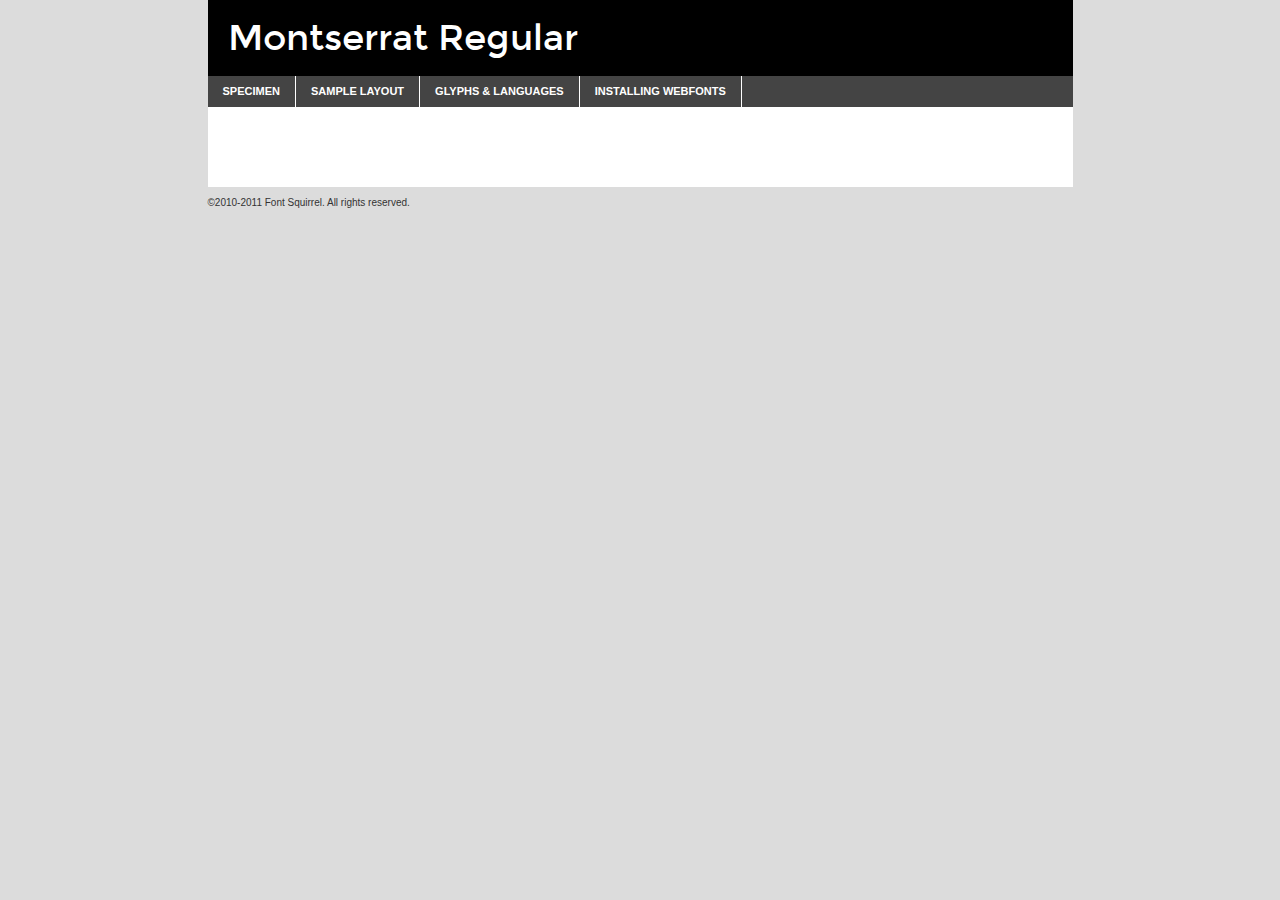
<file: spring-xd-ui/app/fonts/montserrat-demo.html>
<!DOCTYPE html PUBLIC "-//W3C//DTD XHTML 1.0 Transitional//EN"
	"http://www.w3.org/TR/xhtml1/DTD/xhtml1-transitional.dtd">

<html xmlns="http://www.w3.org/1999/xhtml" xml:lang="en" lang="en">
<head>
	<meta http-equiv="Content-Type" content="text/html; charset=utf-8" />
	<script src="http://ajax.googleapis.com/ajax/libs/jquery/1.7.2/jquery.min.js" type="text/javascript" charset="utf-8"></script>
	<script src="specimen_files/easytabs.js" type="text/javascript" charset="utf-8"></script>
	<link rel="stylesheet" href="specimen_files/specimen_stylesheet.css" type="text/css" charset="utf-8" />
	<link rel="stylesheet" href="stylesheet.css" type="text/css" charset="utf-8" />

	<style type="text/css">
					body{
				font-family: 'montserratregular';
							}
		</style>

	<title>Montserrat Regular Specimen</title>
	
	
	<script type="text/javascript" charset="utf-8">
		$(document).ready(function() {
			$('#container').easyTabs({defaultContent:1});
		});
	</script>
</head>

<body>
<div id="container">
	<div id="header">
		Montserrat Regular	</div>
	<ul class="tabs">
		<li><a href="#specimen">Specimen</a></li>
		<li><a href="#layout">Sample Layout</a></li>
				<li><a href="#glyphs">Glyphs &amp; Languages</a></li>
		<li><a href="#installing">Installing Webfonts</a></li>
		
	</ul>
	
	<div id="main_content">

		
			<div id="specimen">
		
				<div class="section">
					<div class="grid12 firstcol">
						<div class="huge">AaBb</div>
					</div>
				</div>
		
				<div class="section">
					<div class="glyph_range">A&#x200B;B&#x200b;C&#x200b;D&#x200b;E&#x200b;F&#x200b;G&#x200b;H&#x200b;I&#x200b;J&#x200b;K&#x200b;L&#x200b;M&#x200b;N&#x200b;O&#x200b;P&#x200b;Q&#x200b;R&#x200b;S&#x200b;T&#x200b;U&#x200b;V&#x200b;W&#x200b;X&#x200b;Y&#x200b;Z&#x200b;a&#x200b;b&#x200b;c&#x200b;d&#x200b;e&#x200b;f&#x200b;g&#x200b;h&#x200b;i&#x200b;j&#x200b;k&#x200b;l&#x200b;m&#x200b;n&#x200b;o&#x200b;p&#x200b;q&#x200b;r&#x200b;s&#x200b;t&#x200b;u&#x200b;v&#x200b;w&#x200b;x&#x200b;y&#x200b;z&#x200b;1&#x200b;2&#x200b;3&#x200b;4&#x200b;5&#x200b;6&#x200b;7&#x200b;8&#x200b;9&#x200b;0&#x200b;&amp;&#x200b;.&#x200b;,&#x200b;?&#x200b;!&#x200b;&#64;&#x200b;(&#x200b;)&#x200b;#&#x200b;$&#x200b;%&#x200b;*&#x200b;+&#x200b;-&#x200b;=&#x200b;:&#x200b;;</div>
				</div>
				<div class="section">
					<div class="grid12 firstcol">
						<table class="sample_table">
							<tr><td>10</td><td class="size10">abcdefghijklmnopqrstuvwxyzABCDEFGHIJKLMNOPQRSTUVWXYZ0123456789abcdefghijklmnopqrstuvwxyzABCDEFGHIJKLMNOPQRSTUVWXYZ0123456789abcdefghijklmnopqrstuvwxyzABCDEFGHIJKLMNOPQRSTUVWXYZ</td></tr>
							<tr><td>11</td><td class="size11">abcdefghijklmnopqrstuvwxyzABCDEFGHIJKLMNOPQRSTUVWXYZ0123456789abcdefghijklmnopqrstuvwxyzABCDEFGHIJKLMNOPQRSTUVWXYZ0123456789abcdefghijklmnopqrstuvwxyzABCDEFGHIJKLMNOPQRSTUVWXYZ</td></tr>
							<tr><td>12</td><td class="size12">abcdefghijklmnopqrstuvwxyzABCDEFGHIJKLMNOPQRSTUVWXYZ0123456789abcdefghijklmnopqrstuvwxyzABCDEFGHIJKLMNOPQRSTUVWXYZ0123456789abcdefghijklmnopqrstuvwxyzABCDEFGHIJKLMNOPQRSTUVWXYZ</td></tr>
							<tr><td>13</td><td class="size13">abcdefghijklmnopqrstuvwxyzABCDEFGHIJKLMNOPQRSTUVWXYZ0123456789abcdefghijklmnopqrstuvwxyzABCDEFGHIJKLMNOPQRSTUVWXYZ0123456789abcdefghijklmnopqrstuvwxyzABCDEFGHIJKLMNOPQRSTUVWXYZ</td></tr>
							<tr><td>14</td><td class="size14">abcdefghijklmnopqrstuvwxyzABCDEFGHIJKLMNOPQRSTUVWXYZ0123456789abcdefghijklmnopqrstuvwxyzABCDEFGHIJKLMNOPQRSTUVWXYZ0123456789abcdefghijklmnopqrstuvwxyzABCDEFGHIJKLMNOPQRSTUVWXYZ</td></tr>
							<tr><td>16</td><td class="size16">abcdefghijklmnopqrstuvwxyzABCDEFGHIJKLMNOPQRSTUVWXYZ0123456789abcdefghijklmnopqrstuvwxyzABCDEFGHIJKLMNOPQRSTUVWXYZ</td></tr>
							<tr><td>18</td><td class="size18">abcdefghijklmnopqrstuvwxyzABCDEFGHIJKLMNOPQRSTUVWXYZ0123456789abcdefghijklmnopqrstuvwxyzABCDEFGHIJKLMNOPQRSTUVWXYZ</td></tr>
							<tr><td>20</td><td class="size20">abcdefghijklmnopqrstuvwxyzABCDEFGHIJKLMNOPQRSTUVWXYZ0123456789abcdefghijklmnopqrstuvwxyzABCDEFGHIJKLMNOPQRSTUVWXYZ</td></tr>
							<tr><td>24</td><td class="size24">abcdefghijklmnopqrstuvwxyzABCDEFGHIJKLMNOPQRSTUVWXYZ0123456789abcdefghijklmnopqrstuvwxyzABCDEFGHIJKLMNOPQRSTUVWXYZ</td></tr>
							<tr><td>30</td><td class="size30">abcdefghijklmnopqrstuvwxyzABCDEFGHIJKLMNOPQRSTUVWXYZ0123456789abcdefghijklmnopqrstuvwxyzABCDEFGHIJKLMNOPQRSTUVWXYZ</td></tr>
							<tr><td>36</td><td class="size36">abcdefghijklmnopqrstuvwxyzABCDEFGHIJKLMNOPQRSTUVWXYZ0123456789abcdefghijklmnopqrstuvwxyzABCDEFGHIJKLMNOPQRSTUVWXYZ</td></tr>
							<tr><td>48</td><td class="size48">abcdefghijklmnopqrstuvwxyzABCDEFGHIJKLMNOPQRSTUVWXYZ0123456789abcdefghijklmnopqrstuvwxyzABCDEFGHIJKLMNOPQRSTUVWXYZ</td></tr>
							<tr><td>60</td><td class="size60">abcdefghijklmnopqrstuvwxyzABCDEFGHIJKLMNOPQRSTUVWXYZ0123456789abcdefghijklmnopqrstuvwxyzABCDEFGHIJKLMNOPQRSTUVWXYZ</td></tr>
							<tr><td>72</td><td class="size72">abcdefghijklmnopqrstuvwxyzABCDEFGHIJKLMNOPQRSTUVWXYZ0123456789abcdefghijklmnopqrstuvwxyzABCDEFGHIJKLMNOPQRSTUVWXYZ</td></tr>
							<tr><td>90</td><td class="size90">abcdefghijklmnopqrstuvwxyzABCDEFGHIJKLMNOPQRSTUVWXYZ0123456789abcdefghijklmnopqrstuvwxyzABCDEFGHIJKLMNOPQRSTUVWXYZ</td></tr>
						</table>
				
					</div>
			
				</div>
		
		
		
								<div class="section" id="bodycomparison">


										<div id="xheight">
				<div class="fontbody">&#x25FC;&#x25FC;&#x25FC;&#x25FC;&#x25FC;&#x25FC;&#x25FC;&#x25FC;&#x25FC;&#x25FC;&#x25FC;&#x25FC;&#x25FC;&#x25FC;&#x25FC;&#x25FC;&#x25FC;&#x25FC;&#x25FC;&#x25FC;&#x25FC;&#x25FC;&#x25FC;&#x25FC;&#x25FC;&#x25FC;&#x25FC;&#x25FC;&#x25FC;&#x25FC;&#x25FC;&#x25FC;&#x25FC;&#x25FC;&#x25FC;&#x25FC;&#x25FC;&#x25FC;&#x25FC;&#x25FC;&#x25FC;&#x25FC;&#x25FC;&#x25FC;&#x25FC;&#x25FC;&#x25FC;&#x25FC;&#x25FC;&#x25FC;&#x25FC;&#x25FC;&#x25FC;&#x25FC;&#x25FC;&#x25FC;&#x25FC;&#x25FC;&#x25FC;&#x25FC;&#x25FC;&#x25FC;&#x25FC;&#x25FC;&#x25FC;&#x25FC;&#x25FC;&#x25FC;&#x25FC;&#x25FC;&#x25FC;&#x25FC;&#x25FC;&#x25FC;&#x25FC;&#x25FC;&#x25FC;&#x25FC;&#x25FC;&#x25FC;&#x25FC;&#x25FC;&#x25FC;&#x25FC;&#x25FC;&#x25FC;&#x25FC;&#x25FC;&#x25FC;&#x25FC;&#x25FC;&#x25FC;&#x25FC;&#x25FC;&#x25FC;&#x25FC;&#x25FC;&#x25FC;&#x25FC;body</div><div class="arialbody">body</div><div class="verdanabody">body</div><div class="georgiabody">body</div></div>
										<div class="fontbody" style="z-index:1">
											body<span>Montserrat Regular</span>
										</div>
										<div class="arialbody" style="z-index:1">
											body<span>Arial</span>
										</div>
										<div class="verdanabody" style="z-index:1">
											body<span>Verdana</span>
										</div>
										<div class="georgiabody" style="z-index:1">
											body<span>Georgia</span>
										</div>



								</div>
		
		
				<div class="section psample psample_row1" id="">
					
					<div class="grid2 firstcol">
						<p class="size10"><span>10.</span>Aenean lacinia bibendum nulla sed consectetur. Fusce dapibus, tellus ac cursus commodo, tortor mauris condimentum nibh, ut fermentum massa justo sit amet risus. Nullam id dolor id nibh ultricies vehicula ut id elit. Cum sociis natoque penatibus et magnis dis parturient montes, nascetur ridiculus mus. Nulla vitae elit libero, a pharetra augue.</p>
			
					</div>
					<div class="grid3">
						<p class="size11"><span>11.</span>Aenean lacinia bibendum nulla sed consectetur. Fusce dapibus, tellus ac cursus commodo, tortor mauris condimentum nibh, ut fermentum massa justo sit amet risus. Nullam id dolor id nibh ultricies vehicula ut id elit. Cum sociis natoque penatibus et magnis dis parturient montes, nascetur ridiculus mus. Nulla vitae elit libero, a pharetra augue.</p>
			
					</div>
					<div class="grid3">
						<p class="size12"><span>12.</span>Aenean lacinia bibendum nulla sed consectetur. Fusce dapibus, tellus ac cursus commodo, tortor mauris condimentum nibh, ut fermentum massa justo sit amet risus. Nullam id dolor id nibh ultricies vehicula ut id elit. Cum sociis natoque penatibus et magnis dis parturient montes, nascetur ridiculus mus. Nulla vitae elit libero, a pharetra augue.</p>
			
					</div>
					<div class="grid4">
						<p class="size13"><span>13.</span>Aenean lacinia bibendum nulla sed consectetur. Fusce dapibus, tellus ac cursus commodo, tortor mauris condimentum nibh, ut fermentum massa justo sit amet risus. Nullam id dolor id nibh ultricies vehicula ut id elit. Cum sociis natoque penatibus et magnis dis parturient montes, nascetur ridiculus mus. Nulla vitae elit libero, a pharetra augue.</p>
			
					</div>
					<div class="white_blend"></div>
					
				</div>
				<div class="section psample psample_row2" id="">
					<div class="grid3 firstcol">
						<p class="size14"><span>14.</span>Aenean lacinia bibendum nulla sed consectetur. Fusce dapibus, tellus ac cursus commodo, tortor mauris condimentum nibh, ut fermentum massa justo sit amet risus. Nullam id dolor id nibh ultricies vehicula ut id elit. Cum sociis natoque penatibus et magnis dis parturient montes, nascetur ridiculus mus. Nulla vitae elit libero, a pharetra augue.</p>
			
					</div>
					<div class="grid4">
						<p class="size16"><span>16.</span>Aenean lacinia bibendum nulla sed consectetur. Fusce dapibus, tellus ac cursus commodo, tortor mauris condimentum nibh, ut fermentum massa justo sit amet risus. Nullam id dolor id nibh ultricies vehicula ut id elit. Cum sociis natoque penatibus et magnis dis parturient montes, nascetur ridiculus mus. Nulla vitae elit libero, a pharetra augue.</p>
			
					</div>
					<div class="grid5">
						<p class="size18"><span>18.</span>Aenean lacinia bibendum nulla sed consectetur. Fusce dapibus, tellus ac cursus commodo, tortor mauris condimentum nibh, ut fermentum massa justo sit amet risus. Nullam id dolor id nibh ultricies vehicula ut id elit. Cum sociis natoque penatibus et magnis dis parturient montes, nascetur ridiculus mus. Nulla vitae elit libero, a pharetra augue.</p>
			
					</div>

					<div class="white_blend"></div>

				</div>
				
				<div class="section psample psample_row3" id="">
					<div class="grid5 firstcol">
						<p class="size20"><span>20.</span>Aenean lacinia bibendum nulla sed consectetur. Fusce dapibus, tellus ac cursus commodo, tortor mauris condimentum nibh, ut fermentum massa justo sit amet risus. Nullam id dolor id nibh ultricies vehicula ut id elit. Cum sociis natoque penatibus et magnis dis parturient montes, nascetur ridiculus mus. Nulla vitae elit libero, a pharetra augue.</p>
					</div>
					<div class="grid7">
						<p class="size24"><span>24.</span>Aenean lacinia bibendum nulla sed consectetur. Fusce dapibus, tellus ac cursus commodo, tortor mauris condimentum nibh, ut fermentum massa justo sit amet risus. Nullam id dolor id nibh ultricies vehicula ut id elit. Cum sociis natoque penatibus et magnis dis parturient montes, nascetur ridiculus mus. Nulla vitae elit libero, a pharetra augue.</p>
					</div>
					
					<div class="white_blend"></div>
					
				</div>
				
				<div class="section psample psample_row4" id="">
					<div class="grid12 firstcol">
						<p class="size30"><span>30.</span>Aenean lacinia bibendum nulla sed consectetur. Fusce dapibus, tellus ac cursus commodo, tortor mauris condimentum nibh, ut fermentum massa justo sit amet risus. Nullam id dolor id nibh ultricies vehicula ut id elit. Cum sociis natoque penatibus et magnis dis parturient montes, nascetur ridiculus mus. Nulla vitae elit libero, a pharetra augue.</p>
					</div>
					<div class="white_blend"></div>
					
				</div>
				
				
				
				<div class="section psample psample_row1 fullreverse">
					<div class="grid2 firstcol">
						<p class="size10"><span>10.</span>Aenean lacinia bibendum nulla sed consectetur. Fusce dapibus, tellus ac cursus commodo, tortor mauris condimentum nibh, ut fermentum massa justo sit amet risus. Nullam id dolor id nibh ultricies vehicula ut id elit. Cum sociis natoque penatibus et magnis dis parturient montes, nascetur ridiculus mus. Nulla vitae elit libero, a pharetra augue.</p>
			
					</div>
					<div class="grid3">
						<p class="size11"><span>11.</span>Aenean lacinia bibendum nulla sed consectetur. Fusce dapibus, tellus ac cursus commodo, tortor mauris condimentum nibh, ut fermentum massa justo sit amet risus. Nullam id dolor id nibh ultricies vehicula ut id elit. Cum sociis natoque penatibus et magnis dis parturient montes, nascetur ridiculus mus. Nulla vitae elit libero, a pharetra augue.</p>
			
					</div>
					<div class="grid3">
						<p class="size12"><span>12.</span>Aenean lacinia bibendum nulla sed consectetur. Fusce dapibus, tellus ac cursus commodo, tortor mauris condimentum nibh, ut fermentum massa justo sit amet risus. Nullam id dolor id nibh ultricies vehicula ut id elit. Cum sociis natoque penatibus et magnis dis parturient montes, nascetur ridiculus mus. Nulla vitae elit libero, a pharetra augue.</p>
			
					</div>
					<div class="grid4">
						<p class="size13"><span>13.</span>Aenean lacinia bibendum nulla sed consectetur. Fusce dapibus, tellus ac cursus commodo, tortor mauris condimentum nibh, ut fermentum massa justo sit amet risus. Nullam id dolor id nibh ultricies vehicula ut id elit. Cum sociis natoque penatibus et magnis dis parturient montes, nascetur ridiculus mus. Nulla vitae elit libero, a pharetra augue.</p>
			
					</div>
					<div class="black_blend"></div>
					
				</div>
				
				<div class="section psample psample_row2 fullreverse">
					<div class="grid3 firstcol">
						<p class="size14"><span>14.</span>Aenean lacinia bibendum nulla sed consectetur. Fusce dapibus, tellus ac cursus commodo, tortor mauris condimentum nibh, ut fermentum massa justo sit amet risus. Nullam id dolor id nibh ultricies vehicula ut id elit. Cum sociis natoque penatibus et magnis dis parturient montes, nascetur ridiculus mus. Nulla vitae elit libero, a pharetra augue.</p>
			
					</div>
					<div class="grid4">
						<p class="size16"><span>16.</span>Aenean lacinia bibendum nulla sed consectetur. Fusce dapibus, tellus ac cursus commodo, tortor mauris condimentum nibh, ut fermentum massa justo sit amet risus. Nullam id dolor id nibh ultricies vehicula ut id elit. Cum sociis natoque penatibus et magnis dis parturient montes, nascetur ridiculus mus. Nulla vitae elit libero, a pharetra augue.</p>
			
					</div>
					<div class="grid5">
						<p class="size18"><span>18.</span>Aenean lacinia bibendum nulla sed consectetur. Fusce dapibus, tellus ac cursus commodo, tortor mauris condimentum nibh, ut fermentum massa justo sit amet risus. Nullam id dolor id nibh ultricies vehicula ut id elit. Cum sociis natoque penatibus et magnis dis parturient montes, nascetur ridiculus mus. Nulla vitae elit libero, a pharetra augue.</p>
			
					</div>
					<div class="black_blend"></div>

				</div>
				
				<div class="section psample fullreverse psample_row3" id="">
					<div class="grid5 firstcol">
						<p class="size20"><span>20.</span>Aenean lacinia bibendum nulla sed consectetur. Fusce dapibus, tellus ac cursus commodo, tortor mauris condimentum nibh, ut fermentum massa justo sit amet risus. Nullam id dolor id nibh ultricies vehicula ut id elit. Cum sociis natoque penatibus et magnis dis parturient montes, nascetur ridiculus mus. Nulla vitae elit libero, a pharetra augue.</p>
					</div>
					<div class="grid7">
						<p class="size24"><span>24.</span>Aenean lacinia bibendum nulla sed consectetur. Fusce dapibus, tellus ac cursus commodo, tortor mauris condimentum nibh, ut fermentum massa justo sit amet risus. Nullam id dolor id nibh ultricies vehicula ut id elit. Cum sociis natoque penatibus et magnis dis parturient montes, nascetur ridiculus mus. Nulla vitae elit libero, a pharetra augue.</p>
					</div>
					
					<div class="black_blend"></div>
					
				</div>
				
				<div class="section psample fullreverse psample_row4" id="" style="border-bottom: 20px #000 solid;">
					<div class="grid12 firstcol">
						<p class="size30"><span>30.</span>Aenean lacinia bibendum nulla sed consectetur. Fusce dapibus, tellus ac cursus commodo, tortor mauris condimentum nibh, ut fermentum massa justo sit amet risus. Nullam id dolor id nibh ultricies vehicula ut id elit. Cum sociis natoque penatibus et magnis dis parturient montes, nascetur ridiculus mus. Nulla vitae elit libero, a pharetra augue.</p>
					</div>
					<div class="black_blend"></div>
					
				</div>
				
				
				
				
			</div>
			
			<div id="layout">
				
				<div class="section">
					
					<div class="grid12 firstcol">
						<h1>Lorem Ipsum Dolor</h1>
						<h2>Etiam porta sem malesuada magna mollis euismod</h2>
						
						<p class="byline">By <a href="#link">Aenean Lacinia</a></p>
					</div>
				</div>
				<div class="section">
					<div class="grid8 firstcol">
						<p class="large">Donec sed odio dui. Morbi leo risus, porta ac consectetur ac, vestibulum at eros. Fusce dapibus, tellus ac cursus commodo, tortor mauris condimentum nibh, ut fermentum massa justo sit amet risus. </p>

						
						<h3>Pellentesque ornare sem</h3>

						<p>Maecenas sed diam eget risus varius blandit sit amet non magna. Maecenas faucibus mollis interdum. Donec ullamcorper nulla non metus auctor fringilla. Nullam id dolor id nibh ultricies vehicula ut id elit. Nullam id dolor id nibh ultricies vehicula ut id elit. </p>

						<p>Aenean eu leo quam. Pellentesque ornare sem lacinia quam venenatis vestibulum. Lorem ipsum dolor sit amet, consectetur adipiscing elit. Cum sociis natoque penatibus et magnis dis parturient montes, nascetur ridiculus mus. </p>

						<p>Nulla vitae elit libero, a pharetra augue. Praesent commodo cursus magna, vel scelerisque nisl consectetur et. Aenean lacinia bibendum nulla sed consectetur. </p>

						<p>Nullam quis risus eget urna mollis ornare vel eu leo. Nullam quis risus eget urna mollis ornare vel eu leo. Maecenas sed diam eget risus varius blandit sit amet non magna. Donec ullamcorper nulla non metus auctor fringilla. </p>

						<h3>Cras mattis consectetur</h3>

						<p>Aenean eu leo quam. Pellentesque ornare sem lacinia quam venenatis vestibulum. Aenean lacinia bibendum nulla sed consectetur. Integer posuere erat a ante venenatis dapibus posuere velit aliquet. Cras mattis consectetur purus sit amet fermentum. </p>

						<p>Nullam id dolor id nibh ultricies vehicula ut id elit. Nullam quis risus eget urna mollis ornare vel eu leo. Cras mattis consectetur purus sit amet fermentum.</p>
					</div>
					
					<div class="grid4 sidebar">
						
						<div class="box reverse">
							<p class="last">Nullam quis risus eget urna mollis ornare vel eu leo. Donec ullamcorper nulla non metus auctor fringilla. Cras mattis consectetur purus sit amet fermentum. Sed posuere consectetur est at lobortis. Lorem ipsum dolor sit amet, consectetur adipiscing elit. </p>
						</div>
						
						<p class="caption">Maecenas sed diam eget risus varius.</p>

						<p>Vestibulum id ligula porta felis euismod semper. Integer posuere erat a ante venenatis dapibus posuere velit aliquet. Vestibulum id ligula porta felis euismod semper. Sed posuere consectetur est at lobortis. Maecenas sed diam eget risus varius blandit sit amet non magna. Fusce dapibus, tellus ac cursus commodo, tortor mauris condimentum nibh, ut fermentum massa justo sit amet risus. </p>

					

						<p>Duis mollis, est non commodo luctus, nisi erat porttitor ligula, eget lacinia odio sem nec elit. Aenean lacinia bibendum nulla sed consectetur. Vivamus sagittis lacus vel augue laoreet rutrum faucibus dolor auctor. Aenean lacinia bibendum nulla sed consectetur. Nullam quis risus eget urna mollis ornare vel eu leo. </p>

						<p>Praesent commodo cursus magna, vel scelerisque nisl consectetur et. Donec ullamcorper nulla non metus auctor fringilla. Maecenas faucibus mollis interdum. Fusce dapibus, tellus ac cursus commodo, tortor mauris condimentum nibh, ut fermentum massa justo sit amet risus. </p>

					</div>
				</div>
				
			</div>


			



		<div id="glyphs">
			<div class="section">
				<div class="grid12 firstcol">
			
				<h1>Language Support</h1>
				<p>The subset of Montserrat Regular in this kit supports the following languages:<br />
			
					Albanian, Basque, Breton, Chamorro, Danish, English, Faroese, Finnish, Frisian, Galician, German, Icelandic, Italian, Malagasy, Norwegian, Portuguese, Spanish, Swedish				</p>
				<h1>Glyph Chart</h1>
				<p>The subset of Montserrat Regular in this kit includes all the glyphs listed below. Unicode entities are included above each glyph to help you insert individual characters into your layout.</p>
				<div id="glyph_chart">
			
																														 <div><p>&amp;#13;</p>&#13;</div>
																				 <div><p>&amp;#32;</p>&#32;</div>
																				 <div><p>&amp;#33;</p>&#33;</div>
																				 <div><p>&amp;#34;</p>&#34;</div>
																				 <div><p>&amp;#35;</p>&#35;</div>
																				 <div><p>&amp;#36;</p>&#36;</div>
																				 <div><p>&amp;#37;</p>&#37;</div>
																				 <div><p>&amp;#38;</p>&#38;</div>
																				 <div><p>&amp;#39;</p>&#39;</div>
																				 <div><p>&amp;#40;</p>&#40;</div>
																				 <div><p>&amp;#41;</p>&#41;</div>
																				 <div><p>&amp;#42;</p>&#42;</div>
																				 <div><p>&amp;#43;</p>&#43;</div>
																				 <div><p>&amp;#44;</p>&#44;</div>
																				 <div><p>&amp;#45;</p>&#45;</div>
																				 <div><p>&amp;#46;</p>&#46;</div>
																				 <div><p>&amp;#47;</p>&#47;</div>
																				 <div><p>&amp;#48;</p>&#48;</div>
																				 <div><p>&amp;#49;</p>&#49;</div>
																				 <div><p>&amp;#50;</p>&#50;</div>
																				 <div><p>&amp;#51;</p>&#51;</div>
																				 <div><p>&amp;#52;</p>&#52;</div>
																				 <div><p>&amp;#53;</p>&#53;</div>
																				 <div><p>&amp;#54;</p>&#54;</div>
																				 <div><p>&amp;#55;</p>&#55;</div>
																				 <div><p>&amp;#56;</p>&#56;</div>
																				 <div><p>&amp;#57;</p>&#57;</div>
																				 <div><p>&amp;#58;</p>&#58;</div>
																				 <div><p>&amp;#59;</p>&#59;</div>
																				 <div><p>&amp;#60;</p>&#60;</div>
																				 <div><p>&amp;#61;</p>&#61;</div>
																				 <div><p>&amp;#62;</p>&#62;</div>
																				 <div><p>&amp;#63;</p>&#63;</div>
																				 <div><p>&amp;#64;</p>&#64;</div>
																				 <div><p>&amp;#65;</p>&#65;</div>
																				 <div><p>&amp;#66;</p>&#66;</div>
																				 <div><p>&amp;#67;</p>&#67;</div>
																				 <div><p>&amp;#68;</p>&#68;</div>
																				 <div><p>&amp;#69;</p>&#69;</div>
																				 <div><p>&amp;#70;</p>&#70;</div>
																				 <div><p>&amp;#71;</p>&#71;</div>
																				 <div><p>&amp;#72;</p>&#72;</div>
																				 <div><p>&amp;#73;</p>&#73;</div>
																				 <div><p>&amp;#74;</p>&#74;</div>
																				 <div><p>&amp;#75;</p>&#75;</div>
																				 <div><p>&amp;#76;</p>&#76;</div>
																				 <div><p>&amp;#77;</p>&#77;</div>
																				 <div><p>&amp;#78;</p>&#78;</div>
																				 <div><p>&amp;#79;</p>&#79;</div>
																				 <div><p>&amp;#80;</p>&#80;</div>
																				 <div><p>&amp;#81;</p>&#81;</div>
																				 <div><p>&amp;#82;</p>&#82;</div>
																				 <div><p>&amp;#83;</p>&#83;</div>
																				 <div><p>&amp;#84;</p>&#84;</div>
																				 <div><p>&amp;#85;</p>&#85;</div>
																				 <div><p>&amp;#86;</p>&#86;</div>
																				 <div><p>&amp;#87;</p>&#87;</div>
																				 <div><p>&amp;#88;</p>&#88;</div>
																				 <div><p>&amp;#89;</p>&#89;</div>
																				 <div><p>&amp;#90;</p>&#90;</div>
																				 <div><p>&amp;#91;</p>&#91;</div>
																				 <div><p>&amp;#92;</p>&#92;</div>
																				 <div><p>&amp;#93;</p>&#93;</div>
																				 <div><p>&amp;#94;</p>&#94;</div>
																				 <div><p>&amp;#95;</p>&#95;</div>
																				 <div><p>&amp;#96;</p>&#96;</div>
																				 <div><p>&amp;#97;</p>&#97;</div>
																				 <div><p>&amp;#98;</p>&#98;</div>
																				 <div><p>&amp;#99;</p>&#99;</div>
																				 <div><p>&amp;#100;</p>&#100;</div>
																				 <div><p>&amp;#101;</p>&#101;</div>
																				 <div><p>&amp;#102;</p>&#102;</div>
																				 <div><p>&amp;#103;</p>&#103;</div>
																				 <div><p>&amp;#104;</p>&#104;</div>
																				 <div><p>&amp;#105;</p>&#105;</div>
																				 <div><p>&amp;#106;</p>&#106;</div>
																				 <div><p>&amp;#107;</p>&#107;</div>
																				 <div><p>&amp;#108;</p>&#108;</div>
																				 <div><p>&amp;#109;</p>&#109;</div>
																				 <div><p>&amp;#110;</p>&#110;</div>
																				 <div><p>&amp;#111;</p>&#111;</div>
																				 <div><p>&amp;#112;</p>&#112;</div>
																				 <div><p>&amp;#113;</p>&#113;</div>
																				 <div><p>&amp;#114;</p>&#114;</div>
																				 <div><p>&amp;#115;</p>&#115;</div>
																				 <div><p>&amp;#116;</p>&#116;</div>
																				 <div><p>&amp;#117;</p>&#117;</div>
																				 <div><p>&amp;#118;</p>&#118;</div>
																				 <div><p>&amp;#119;</p>&#119;</div>
																				 <div><p>&amp;#120;</p>&#120;</div>
																				 <div><p>&amp;#121;</p>&#121;</div>
																				 <div><p>&amp;#122;</p>&#122;</div>
																				 <div><p>&amp;#123;</p>&#123;</div>
																				 <div><p>&amp;#124;</p>&#124;</div>
																				 <div><p>&amp;#125;</p>&#125;</div>
																				 <div><p>&amp;#126;</p>&#126;</div>
																				 <div><p>&amp;#160;</p>&#160;</div>
																				 <div><p>&amp;#161;</p>&#161;</div>
																				 <div><p>&amp;#162;</p>&#162;</div>
																				 <div><p>&amp;#163;</p>&#163;</div>
																				 <div><p>&amp;#164;</p>&#164;</div>
																				 <div><p>&amp;#165;</p>&#165;</div>
																				 <div><p>&amp;#166;</p>&#166;</div>
																				 <div><p>&amp;#167;</p>&#167;</div>
																				 <div><p>&amp;#168;</p>&#168;</div>
																				 <div><p>&amp;#169;</p>&#169;</div>
																				 <div><p>&amp;#170;</p>&#170;</div>
																				 <div><p>&amp;#171;</p>&#171;</div>
																				 <div><p>&amp;#172;</p>&#172;</div>
																				 <div><p>&amp;#173;</p>&#173;</div>
																				 <div><p>&amp;#174;</p>&#174;</div>
																				 <div><p>&amp;#175;</p>&#175;</div>
																				 <div><p>&amp;#176;</p>&#176;</div>
																				 <div><p>&amp;#177;</p>&#177;</div>
																				 <div><p>&amp;#178;</p>&#178;</div>
																				 <div><p>&amp;#179;</p>&#179;</div>
																				 <div><p>&amp;#180;</p>&#180;</div>
																				 <div><p>&amp;#181;</p>&#181;</div>
																				 <div><p>&amp;#182;</p>&#182;</div>
																				 <div><p>&amp;#183;</p>&#183;</div>
																				 <div><p>&amp;#184;</p>&#184;</div>
																				 <div><p>&amp;#185;</p>&#185;</div>
																				 <div><p>&amp;#186;</p>&#186;</div>
																				 <div><p>&amp;#187;</p>&#187;</div>
																				 <div><p>&amp;#188;</p>&#188;</div>
																				 <div><p>&amp;#189;</p>&#189;</div>
																				 <div><p>&amp;#190;</p>&#190;</div>
																				 <div><p>&amp;#191;</p>&#191;</div>
																				 <div><p>&amp;#192;</p>&#192;</div>
																				 <div><p>&amp;#193;</p>&#193;</div>
																				 <div><p>&amp;#194;</p>&#194;</div>
																				 <div><p>&amp;#195;</p>&#195;</div>
																				 <div><p>&amp;#196;</p>&#196;</div>
																				 <div><p>&amp;#197;</p>&#197;</div>
																				 <div><p>&amp;#198;</p>&#198;</div>
																				 <div><p>&amp;#199;</p>&#199;</div>
																				 <div><p>&amp;#200;</p>&#200;</div>
																				 <div><p>&amp;#201;</p>&#201;</div>
																				 <div><p>&amp;#202;</p>&#202;</div>
																				 <div><p>&amp;#203;</p>&#203;</div>
																				 <div><p>&amp;#204;</p>&#204;</div>
																				 <div><p>&amp;#205;</p>&#205;</div>
																				 <div><p>&amp;#206;</p>&#206;</div>
																				 <div><p>&amp;#207;</p>&#207;</div>
																				 <div><p>&amp;#208;</p>&#208;</div>
																				 <div><p>&amp;#209;</p>&#209;</div>
																				 <div><p>&amp;#210;</p>&#210;</div>
																				 <div><p>&amp;#211;</p>&#211;</div>
																				 <div><p>&amp;#212;</p>&#212;</div>
																				 <div><p>&amp;#213;</p>&#213;</div>
																				 <div><p>&amp;#214;</p>&#214;</div>
																				 <div><p>&amp;#215;</p>&#215;</div>
																				 <div><p>&amp;#216;</p>&#216;</div>
																				 <div><p>&amp;#217;</p>&#217;</div>
																				 <div><p>&amp;#218;</p>&#218;</div>
																				 <div><p>&amp;#219;</p>&#219;</div>
																				 <div><p>&amp;#220;</p>&#220;</div>
																				 <div><p>&amp;#221;</p>&#221;</div>
																				 <div><p>&amp;#222;</p>&#222;</div>
																				 <div><p>&amp;#223;</p>&#223;</div>
																				 <div><p>&amp;#224;</p>&#224;</div>
																				 <div><p>&amp;#225;</p>&#225;</div>
																				 <div><p>&amp;#226;</p>&#226;</div>
																				 <div><p>&amp;#227;</p>&#227;</div>
																				 <div><p>&amp;#228;</p>&#228;</div>
																				 <div><p>&amp;#229;</p>&#229;</div>
																				 <div><p>&amp;#230;</p>&#230;</div>
																				 <div><p>&amp;#231;</p>&#231;</div>
																				 <div><p>&amp;#232;</p>&#232;</div>
																				 <div><p>&amp;#233;</p>&#233;</div>
																				 <div><p>&amp;#234;</p>&#234;</div>
																				 <div><p>&amp;#235;</p>&#235;</div>
																				 <div><p>&amp;#236;</p>&#236;</div>
																				 <div><p>&amp;#237;</p>&#237;</div>
																				 <div><p>&amp;#238;</p>&#238;</div>
																				 <div><p>&amp;#239;</p>&#239;</div>
																				 <div><p>&amp;#240;</p>&#240;</div>
																				 <div><p>&amp;#241;</p>&#241;</div>
																				 <div><p>&amp;#242;</p>&#242;</div>
																				 <div><p>&amp;#243;</p>&#243;</div>
																				 <div><p>&amp;#244;</p>&#244;</div>
																				 <div><p>&amp;#245;</p>&#245;</div>
																				 <div><p>&amp;#246;</p>&#246;</div>
																				 <div><p>&amp;#247;</p>&#247;</div>
																				 <div><p>&amp;#248;</p>&#248;</div>
																				 <div><p>&amp;#249;</p>&#249;</div>
																				 <div><p>&amp;#250;</p>&#250;</div>
																				 <div><p>&amp;#251;</p>&#251;</div>
																				 <div><p>&amp;#252;</p>&#252;</div>
																				 <div><p>&amp;#253;</p>&#253;</div>
																				 <div><p>&amp;#254;</p>&#254;</div>
																				 <div><p>&amp;#255;</p>&#255;</div>
																				 <div><p>&amp;#338;</p>&#338;</div>
																				 <div><p>&amp;#339;</p>&#339;</div>
																				 <div><p>&amp;#710;</p>&#710;</div>
																				 <div><p>&amp;#732;</p>&#732;</div>
																				 <div><p>&amp;#8192;</p>&#8192;</div>
																				 <div><p>&amp;#8193;</p>&#8193;</div>
																				 <div><p>&amp;#8194;</p>&#8194;</div>
																				 <div><p>&amp;#8195;</p>&#8195;</div>
																				 <div><p>&amp;#8196;</p>&#8196;</div>
																				 <div><p>&amp;#8197;</p>&#8197;</div>
																				 <div><p>&amp;#8198;</p>&#8198;</div>
																				 <div><p>&amp;#8199;</p>&#8199;</div>
																				 <div><p>&amp;#8200;</p>&#8200;</div>
																				 <div><p>&amp;#8201;</p>&#8201;</div>
																				 <div><p>&amp;#8202;</p>&#8202;</div>
																				 <div><p>&amp;#8208;</p>&#8208;</div>
																				 <div><p>&amp;#8209;</p>&#8209;</div>
																				 <div><p>&amp;#8210;</p>&#8210;</div>
																				 <div><p>&amp;#8211;</p>&#8211;</div>
																				 <div><p>&amp;#8212;</p>&#8212;</div>
																				 <div><p>&amp;#8216;</p>&#8216;</div>
																				 <div><p>&amp;#8217;</p>&#8217;</div>
																				 <div><p>&amp;#8218;</p>&#8218;</div>
																				 <div><p>&amp;#8220;</p>&#8220;</div>
																				 <div><p>&amp;#8221;</p>&#8221;</div>
																				 <div><p>&amp;#8222;</p>&#8222;</div>
																				 <div><p>&amp;#8226;</p>&#8226;</div>
																				 <div><p>&amp;#8239;</p>&#8239;</div>
																				 <div><p>&amp;#8249;</p>&#8249;</div>
																				 <div><p>&amp;#8250;</p>&#8250;</div>
																				 <div><p>&amp;#8287;</p>&#8287;</div>
																				 <div><p>&amp;#8364;</p>&#8364;</div>
																				 <div><p>&amp;#9724;</p>&#9724;</div>
																												</div>	
				</div>
		
		
			</div>
		</div>
		
		
		<div id="specs">
			
		</div>
	
		<div id="installing">
			<div class="section">
				<div class="grid7 firstcol">
					<h1>Installing Webfonts</h1>
					
					<p>Webfonts are supported by all major browser platforms but not all in the same way. There are currently four different font formats that must be included in order to target all browsers. This includes TTF, WOFF, EOT and SVG.</p>
					
					<h2>1. Upload your webfonts</h2>
					<p>You must upload your webfont kit to your website. They should be in or near the same directory as your CSS files.</p>
					
					<h2>2. Include the webfont stylesheet</h2>
					<p>A special CSS @font-face declaration helps the various browsers select the appropriate font it needs without causing you a bunch of headaches. Learn more about this syntax by reading the <a href="http://www.fontspring.com/blog/further-hardening-of-the-bulletproof-syntax">Fontspring blog post</a> about it. The code for it is as follows:</p>


<code>
@font-face{ 
	font-family: 'MyWebFont';
	src: url('WebFont.eot');
	src: url('WebFont.eot?#iefix') format('embedded-opentype'),
	     url('WebFont.woff') format('woff'),
	     url('WebFont.ttf') format('truetype'),
	     url('WebFont.svg#webfont') format('svg');
}
</code>

	<p>We've already gone ahead and generated the code for you. All you have to do is link to the stylesheet in your HTML, like this:</p>
	<code>&lt;link rel=&quot;stylesheet&quot; href=&quot;stylesheet.css&quot; type=&quot;text/css&quot; charset=&quot;utf-8&quot; /&gt;</code>

					<h2>3. Modify your own stylesheet</h2>
					<p>To take advantage of your new fonts, you must tell your stylesheet to use them. Look at the original @font-face declaration above and find the property called "font-family." The name linked there will be what you use to reference the font. Prepend that webfont name to the font stack in the "font-family" property, inside the selector you want to change. For example:</p>
<code>p { font-family: 'WebFont', Arial, sans-serif; }</code>

<h2>4. Test</h2>
<p>Getting webfonts to work cross-browser <em>can</em> be tricky. Use the information in the sidebar to help you if you find that fonts aren't loading in a particular browser.</p>
				</div>
				
				<div class="grid5 sidebar">
					<div class="box">
						<h2>Troubleshooting<br />Font-Face Problems</h2>
						<p>Having trouble getting your webfonts to load in your new website? Here are some tips to sort out what might be the problem.</p>

						<h3>Fonts not showing in any browser</h3>

						<p>This sounds like you need to work on the plumbing. You either did not upload the fonts to the correct directory, or you did not link the fonts properly in the CSS. If you've confirmed that all this is correct and you still have a problem, take a look at your .htaccess file and see if requests are getting intercepted.</p>

						<h3>Fonts not loading in iPhone or iPad</h3>

						<p>The most common problem here is that you are serving the fonts from an IIS server. IIS refuses to serve files that have unknown MIME types. If that is the case, you must set the MIME type for SVG to "image/svg+xml" in the server settings. Follow these instructions from Microsoft if you need help.</p>

						<h3>Fonts not loading in Firefox</h3>

						<p>The primary reason for this failure? You are still using a version Firefox older than 3.5. So upgrade already! If that isn't it, then you are very likely serving fonts from a different domain. Firefox requires that all font assets be served from the same domain. Lastly it is possible that you need to add WOFF to your list of MIME types (if you are serving via IIS.)</p>

						<h3>Fonts not loading in IE</h3>

						<p>Are you looking at Internet Explorer on an actual Windows machine or are you cheating by using a service like Adobe BrowserLab? Many of these screenshot services do not render @font-face for IE. Best to test it on a real machine.</p>

						<h3>Fonts not loading in IE9</h3>

						<p>IE9, like Firefox, requires that fonts be served from the same domain as the website. Make sure that is the case.</p>
					</div>
				</div>
			</div>
			
		</div>
	
	</div>
	<div id="footer">
		<p>&copy;2010-2011 Font Squirrel. All rights reserved.</p>
	</div>
</div>
</body>
</html>
</file>
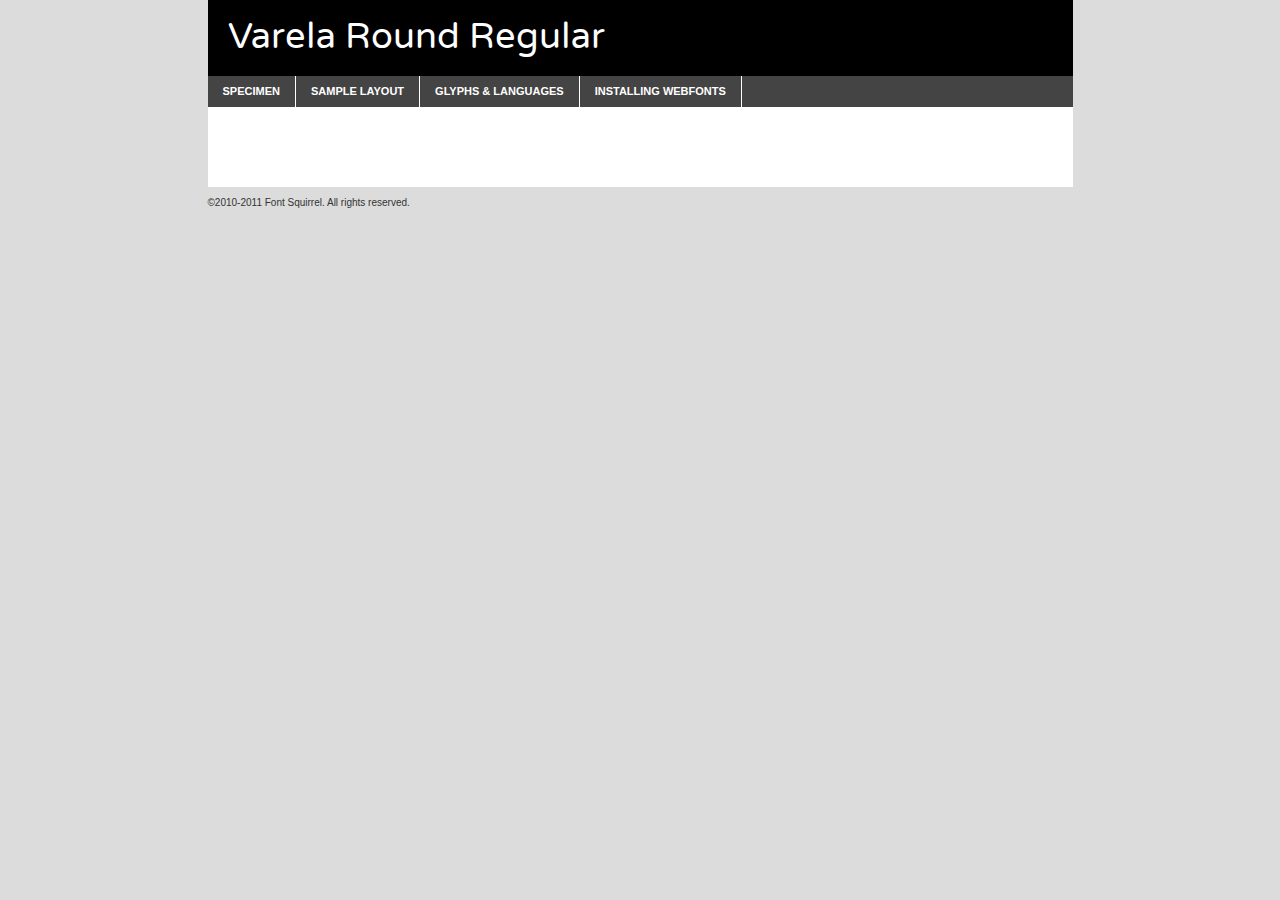
<file: spring-xd-ui/app/fonts/varela_round-demo.html>
<!DOCTYPE html PUBLIC "-//W3C//DTD XHTML 1.0 Transitional//EN"
	"http://www.w3.org/TR/xhtml1/DTD/xhtml1-transitional.dtd">

<html xmlns="http://www.w3.org/1999/xhtml" xml:lang="en" lang="en">
<head>
	<meta http-equiv="Content-Type" content="text/html; charset=utf-8" />
	<script src="http://ajax.googleapis.com/ajax/libs/jquery/1.7.2/jquery.min.js" type="text/javascript" charset="utf-8"></script>
	<script src="specimen_files/easytabs.js" type="text/javascript" charset="utf-8"></script>
	<link rel="stylesheet" href="specimen_files/specimen_stylesheet.css" type="text/css" charset="utf-8" />
	<link rel="stylesheet" href="stylesheet.css" type="text/css" charset="utf-8" />

	<style type="text/css">
					body{
				font-family: 'varela_roundregular';
							}
		</style>

	<title>Varela Round Regular Specimen</title>
	
	
	<script type="text/javascript" charset="utf-8">
		$(document).ready(function() {
			$('#container').easyTabs({defaultContent:1});
		});
	</script>
</head>

<body>
<div id="container">
	<div id="header">
		Varela Round Regular	</div>
	<ul class="tabs">
		<li><a href="#specimen">Specimen</a></li>
		<li><a href="#layout">Sample Layout</a></li>
				<li><a href="#glyphs">Glyphs &amp; Languages</a></li>
		<li><a href="#installing">Installing Webfonts</a></li>
		
	</ul>
	
	<div id="main_content">

		
			<div id="specimen">
		
				<div class="section">
					<div class="grid12 firstcol">
						<div class="huge">AaBb</div>
					</div>
				</div>
		
				<div class="section">
					<div class="glyph_range">A&#x200B;B&#x200b;C&#x200b;D&#x200b;E&#x200b;F&#x200b;G&#x200b;H&#x200b;I&#x200b;J&#x200b;K&#x200b;L&#x200b;M&#x200b;N&#x200b;O&#x200b;P&#x200b;Q&#x200b;R&#x200b;S&#x200b;T&#x200b;U&#x200b;V&#x200b;W&#x200b;X&#x200b;Y&#x200b;Z&#x200b;a&#x200b;b&#x200b;c&#x200b;d&#x200b;e&#x200b;f&#x200b;g&#x200b;h&#x200b;i&#x200b;j&#x200b;k&#x200b;l&#x200b;m&#x200b;n&#x200b;o&#x200b;p&#x200b;q&#x200b;r&#x200b;s&#x200b;t&#x200b;u&#x200b;v&#x200b;w&#x200b;x&#x200b;y&#x200b;z&#x200b;1&#x200b;2&#x200b;3&#x200b;4&#x200b;5&#x200b;6&#x200b;7&#x200b;8&#x200b;9&#x200b;0&#x200b;&amp;&#x200b;.&#x200b;,&#x200b;?&#x200b;!&#x200b;&#64;&#x200b;(&#x200b;)&#x200b;#&#x200b;$&#x200b;%&#x200b;*&#x200b;+&#x200b;-&#x200b;=&#x200b;:&#x200b;;</div>
				</div>
				<div class="section">
					<div class="grid12 firstcol">
						<table class="sample_table">
							<tr><td>10</td><td class="size10">abcdefghijklmnopqrstuvwxyzABCDEFGHIJKLMNOPQRSTUVWXYZ0123456789abcdefghijklmnopqrstuvwxyzABCDEFGHIJKLMNOPQRSTUVWXYZ0123456789abcdefghijklmnopqrstuvwxyzABCDEFGHIJKLMNOPQRSTUVWXYZ</td></tr>
							<tr><td>11</td><td class="size11">abcdefghijklmnopqrstuvwxyzABCDEFGHIJKLMNOPQRSTUVWXYZ0123456789abcdefghijklmnopqrstuvwxyzABCDEFGHIJKLMNOPQRSTUVWXYZ0123456789abcdefghijklmnopqrstuvwxyzABCDEFGHIJKLMNOPQRSTUVWXYZ</td></tr>
							<tr><td>12</td><td class="size12">abcdefghijklmnopqrstuvwxyzABCDEFGHIJKLMNOPQRSTUVWXYZ0123456789abcdefghijklmnopqrstuvwxyzABCDEFGHIJKLMNOPQRSTUVWXYZ0123456789abcdefghijklmnopqrstuvwxyzABCDEFGHIJKLMNOPQRSTUVWXYZ</td></tr>
							<tr><td>13</td><td class="size13">abcdefghijklmnopqrstuvwxyzABCDEFGHIJKLMNOPQRSTUVWXYZ0123456789abcdefghijklmnopqrstuvwxyzABCDEFGHIJKLMNOPQRSTUVWXYZ0123456789abcdefghijklmnopqrstuvwxyzABCDEFGHIJKLMNOPQRSTUVWXYZ</td></tr>
							<tr><td>14</td><td class="size14">abcdefghijklmnopqrstuvwxyzABCDEFGHIJKLMNOPQRSTUVWXYZ0123456789abcdefghijklmnopqrstuvwxyzABCDEFGHIJKLMNOPQRSTUVWXYZ0123456789abcdefghijklmnopqrstuvwxyzABCDEFGHIJKLMNOPQRSTUVWXYZ</td></tr>
							<tr><td>16</td><td class="size16">abcdefghijklmnopqrstuvwxyzABCDEFGHIJKLMNOPQRSTUVWXYZ0123456789abcdefghijklmnopqrstuvwxyzABCDEFGHIJKLMNOPQRSTUVWXYZ</td></tr>
							<tr><td>18</td><td class="size18">abcdefghijklmnopqrstuvwxyzABCDEFGHIJKLMNOPQRSTUVWXYZ0123456789abcdefghijklmnopqrstuvwxyzABCDEFGHIJKLMNOPQRSTUVWXYZ</td></tr>
							<tr><td>20</td><td class="size20">abcdefghijklmnopqrstuvwxyzABCDEFGHIJKLMNOPQRSTUVWXYZ0123456789abcdefghijklmnopqrstuvwxyzABCDEFGHIJKLMNOPQRSTUVWXYZ</td></tr>
							<tr><td>24</td><td class="size24">abcdefghijklmnopqrstuvwxyzABCDEFGHIJKLMNOPQRSTUVWXYZ0123456789abcdefghijklmnopqrstuvwxyzABCDEFGHIJKLMNOPQRSTUVWXYZ</td></tr>
							<tr><td>30</td><td class="size30">abcdefghijklmnopqrstuvwxyzABCDEFGHIJKLMNOPQRSTUVWXYZ0123456789abcdefghijklmnopqrstuvwxyzABCDEFGHIJKLMNOPQRSTUVWXYZ</td></tr>
							<tr><td>36</td><td class="size36">abcdefghijklmnopqrstuvwxyzABCDEFGHIJKLMNOPQRSTUVWXYZ0123456789abcdefghijklmnopqrstuvwxyzABCDEFGHIJKLMNOPQRSTUVWXYZ</td></tr>
							<tr><td>48</td><td class="size48">abcdefghijklmnopqrstuvwxyzABCDEFGHIJKLMNOPQRSTUVWXYZ0123456789abcdefghijklmnopqrstuvwxyzABCDEFGHIJKLMNOPQRSTUVWXYZ</td></tr>
							<tr><td>60</td><td class="size60">abcdefghijklmnopqrstuvwxyzABCDEFGHIJKLMNOPQRSTUVWXYZ0123456789abcdefghijklmnopqrstuvwxyzABCDEFGHIJKLMNOPQRSTUVWXYZ</td></tr>
							<tr><td>72</td><td class="size72">abcdefghijklmnopqrstuvwxyzABCDEFGHIJKLMNOPQRSTUVWXYZ0123456789abcdefghijklmnopqrstuvwxyzABCDEFGHIJKLMNOPQRSTUVWXYZ</td></tr>
							<tr><td>90</td><td class="size90">abcdefghijklmnopqrstuvwxyzABCDEFGHIJKLMNOPQRSTUVWXYZ0123456789abcdefghijklmnopqrstuvwxyzABCDEFGHIJKLMNOPQRSTUVWXYZ</td></tr>
						</table>
				
					</div>
			
				</div>
		
		
		
								<div class="section" id="bodycomparison">


										<div id="xheight">
				<div class="fontbody">&#x25FC;&#x25FC;&#x25FC;&#x25FC;&#x25FC;&#x25FC;&#x25FC;&#x25FC;&#x25FC;&#x25FC;&#x25FC;&#x25FC;&#x25FC;&#x25FC;&#x25FC;&#x25FC;&#x25FC;&#x25FC;&#x25FC;&#x25FC;&#x25FC;&#x25FC;&#x25FC;&#x25FC;&#x25FC;&#x25FC;&#x25FC;&#x25FC;&#x25FC;&#x25FC;&#x25FC;&#x25FC;&#x25FC;&#x25FC;&#x25FC;&#x25FC;&#x25FC;&#x25FC;&#x25FC;&#x25FC;&#x25FC;&#x25FC;&#x25FC;&#x25FC;&#x25FC;&#x25FC;&#x25FC;&#x25FC;&#x25FC;&#x25FC;&#x25FC;&#x25FC;&#x25FC;&#x25FC;&#x25FC;&#x25FC;&#x25FC;&#x25FC;&#x25FC;&#x25FC;&#x25FC;&#x25FC;&#x25FC;&#x25FC;&#x25FC;&#x25FC;&#x25FC;&#x25FC;&#x25FC;&#x25FC;&#x25FC;&#x25FC;&#x25FC;&#x25FC;&#x25FC;&#x25FC;&#x25FC;&#x25FC;&#x25FC;&#x25FC;&#x25FC;&#x25FC;&#x25FC;&#x25FC;&#x25FC;&#x25FC;&#x25FC;&#x25FC;&#x25FC;&#x25FC;&#x25FC;&#x25FC;&#x25FC;&#x25FC;&#x25FC;&#x25FC;&#x25FC;&#x25FC;&#x25FC;body</div><div class="arialbody">body</div><div class="verdanabody">body</div><div class="georgiabody">body</div></div>
										<div class="fontbody" style="z-index:1">
											body<span>Varela Round Regular</span>
										</div>
										<div class="arialbody" style="z-index:1">
											body<span>Arial</span>
										</div>
										<div class="verdanabody" style="z-index:1">
											body<span>Verdana</span>
										</div>
										<div class="georgiabody" style="z-index:1">
											body<span>Georgia</span>
										</div>



								</div>
		
		
				<div class="section psample psample_row1" id="">
					
					<div class="grid2 firstcol">
						<p class="size10"><span>10.</span>Aenean lacinia bibendum nulla sed consectetur. Fusce dapibus, tellus ac cursus commodo, tortor mauris condimentum nibh, ut fermentum massa justo sit amet risus. Nullam id dolor id nibh ultricies vehicula ut id elit. Cum sociis natoque penatibus et magnis dis parturient montes, nascetur ridiculus mus. Nulla vitae elit libero, a pharetra augue.</p>
			
					</div>
					<div class="grid3">
						<p class="size11"><span>11.</span>Aenean lacinia bibendum nulla sed consectetur. Fusce dapibus, tellus ac cursus commodo, tortor mauris condimentum nibh, ut fermentum massa justo sit amet risus. Nullam id dolor id nibh ultricies vehicula ut id elit. Cum sociis natoque penatibus et magnis dis parturient montes, nascetur ridiculus mus. Nulla vitae elit libero, a pharetra augue.</p>
			
					</div>
					<div class="grid3">
						<p class="size12"><span>12.</span>Aenean lacinia bibendum nulla sed consectetur. Fusce dapibus, tellus ac cursus commodo, tortor mauris condimentum nibh, ut fermentum massa justo sit amet risus. Nullam id dolor id nibh ultricies vehicula ut id elit. Cum sociis natoque penatibus et magnis dis parturient montes, nascetur ridiculus mus. Nulla vitae elit libero, a pharetra augue.</p>
			
					</div>
					<div class="grid4">
						<p class="size13"><span>13.</span>Aenean lacinia bibendum nulla sed consectetur. Fusce dapibus, tellus ac cursus commodo, tortor mauris condimentum nibh, ut fermentum massa justo sit amet risus. Nullam id dolor id nibh ultricies vehicula ut id elit. Cum sociis natoque penatibus et magnis dis parturient montes, nascetur ridiculus mus. Nulla vitae elit libero, a pharetra augue.</p>
			
					</div>
					<div class="white_blend"></div>
					
				</div>
				<div class="section psample psample_row2" id="">
					<div class="grid3 firstcol">
						<p class="size14"><span>14.</span>Aenean lacinia bibendum nulla sed consectetur. Fusce dapibus, tellus ac cursus commodo, tortor mauris condimentum nibh, ut fermentum massa justo sit amet risus. Nullam id dolor id nibh ultricies vehicula ut id elit. Cum sociis natoque penatibus et magnis dis parturient montes, nascetur ridiculus mus. Nulla vitae elit libero, a pharetra augue.</p>
			
					</div>
					<div class="grid4">
						<p class="size16"><span>16.</span>Aenean lacinia bibendum nulla sed consectetur. Fusce dapibus, tellus ac cursus commodo, tortor mauris condimentum nibh, ut fermentum massa justo sit amet risus. Nullam id dolor id nibh ultricies vehicula ut id elit. Cum sociis natoque penatibus et magnis dis parturient montes, nascetur ridiculus mus. Nulla vitae elit libero, a pharetra augue.</p>
			
					</div>
					<div class="grid5">
						<p class="size18"><span>18.</span>Aenean lacinia bibendum nulla sed consectetur. Fusce dapibus, tellus ac cursus commodo, tortor mauris condimentum nibh, ut fermentum massa justo sit amet risus. Nullam id dolor id nibh ultricies vehicula ut id elit. Cum sociis natoque penatibus et magnis dis parturient montes, nascetur ridiculus mus. Nulla vitae elit libero, a pharetra augue.</p>
			
					</div>

					<div class="white_blend"></div>

				</div>
				
				<div class="section psample psample_row3" id="">
					<div class="grid5 firstcol">
						<p class="size20"><span>20.</span>Aenean lacinia bibendum nulla sed consectetur. Fusce dapibus, tellus ac cursus commodo, tortor mauris condimentum nibh, ut fermentum massa justo sit amet risus. Nullam id dolor id nibh ultricies vehicula ut id elit. Cum sociis natoque penatibus et magnis dis parturient montes, nascetur ridiculus mus. Nulla vitae elit libero, a pharetra augue.</p>
					</div>
					<div class="grid7">
						<p class="size24"><span>24.</span>Aenean lacinia bibendum nulla sed consectetur. Fusce dapibus, tellus ac cursus commodo, tortor mauris condimentum nibh, ut fermentum massa justo sit amet risus. Nullam id dolor id nibh ultricies vehicula ut id elit. Cum sociis natoque penatibus et magnis dis parturient montes, nascetur ridiculus mus. Nulla vitae elit libero, a pharetra augue.</p>
					</div>
					
					<div class="white_blend"></div>
					
				</div>
				
				<div class="section psample psample_row4" id="">
					<div class="grid12 firstcol">
						<p class="size30"><span>30.</span>Aenean lacinia bibendum nulla sed consectetur. Fusce dapibus, tellus ac cursus commodo, tortor mauris condimentum nibh, ut fermentum massa justo sit amet risus. Nullam id dolor id nibh ultricies vehicula ut id elit. Cum sociis natoque penatibus et magnis dis parturient montes, nascetur ridiculus mus. Nulla vitae elit libero, a pharetra augue.</p>
					</div>
					<div class="white_blend"></div>
					
				</div>
				
				
				
				<div class="section psample psample_row1 fullreverse">
					<div class="grid2 firstcol">
						<p class="size10"><span>10.</span>Aenean lacinia bibendum nulla sed consectetur. Fusce dapibus, tellus ac cursus commodo, tortor mauris condimentum nibh, ut fermentum massa justo sit amet risus. Nullam id dolor id nibh ultricies vehicula ut id elit. Cum sociis natoque penatibus et magnis dis parturient montes, nascetur ridiculus mus. Nulla vitae elit libero, a pharetra augue.</p>
			
					</div>
					<div class="grid3">
						<p class="size11"><span>11.</span>Aenean lacinia bibendum nulla sed consectetur. Fusce dapibus, tellus ac cursus commodo, tortor mauris condimentum nibh, ut fermentum massa justo sit amet risus. Nullam id dolor id nibh ultricies vehicula ut id elit. Cum sociis natoque penatibus et magnis dis parturient montes, nascetur ridiculus mus. Nulla vitae elit libero, a pharetra augue.</p>
			
					</div>
					<div class="grid3">
						<p class="size12"><span>12.</span>Aenean lacinia bibendum nulla sed consectetur. Fusce dapibus, tellus ac cursus commodo, tortor mauris condimentum nibh, ut fermentum massa justo sit amet risus. Nullam id dolor id nibh ultricies vehicula ut id elit. Cum sociis natoque penatibus et magnis dis parturient montes, nascetur ridiculus mus. Nulla vitae elit libero, a pharetra augue.</p>
			
					</div>
					<div class="grid4">
						<p class="size13"><span>13.</span>Aenean lacinia bibendum nulla sed consectetur. Fusce dapibus, tellus ac cursus commodo, tortor mauris condimentum nibh, ut fermentum massa justo sit amet risus. Nullam id dolor id nibh ultricies vehicula ut id elit. Cum sociis natoque penatibus et magnis dis parturient montes, nascetur ridiculus mus. Nulla vitae elit libero, a pharetra augue.</p>
			
					</div>
					<div class="black_blend"></div>
					
				</div>
				
				<div class="section psample psample_row2 fullreverse">
					<div class="grid3 firstcol">
						<p class="size14"><span>14.</span>Aenean lacinia bibendum nulla sed consectetur. Fusce dapibus, tellus ac cursus commodo, tortor mauris condimentum nibh, ut fermentum massa justo sit amet risus. Nullam id dolor id nibh ultricies vehicula ut id elit. Cum sociis natoque penatibus et magnis dis parturient montes, nascetur ridiculus mus. Nulla vitae elit libero, a pharetra augue.</p>
			
					</div>
					<div class="grid4">
						<p class="size16"><span>16.</span>Aenean lacinia bibendum nulla sed consectetur. Fusce dapibus, tellus ac cursus commodo, tortor mauris condimentum nibh, ut fermentum massa justo sit amet risus. Nullam id dolor id nibh ultricies vehicula ut id elit. Cum sociis natoque penatibus et magnis dis parturient montes, nascetur ridiculus mus. Nulla vitae elit libero, a pharetra augue.</p>
			
					</div>
					<div class="grid5">
						<p class="size18"><span>18.</span>Aenean lacinia bibendum nulla sed consectetur. Fusce dapibus, tellus ac cursus commodo, tortor mauris condimentum nibh, ut fermentum massa justo sit amet risus. Nullam id dolor id nibh ultricies vehicula ut id elit. Cum sociis natoque penatibus et magnis dis parturient montes, nascetur ridiculus mus. Nulla vitae elit libero, a pharetra augue.</p>
			
					</div>
					<div class="black_blend"></div>

				</div>
				
				<div class="section psample fullreverse psample_row3" id="">
					<div class="grid5 firstcol">
						<p class="size20"><span>20.</span>Aenean lacinia bibendum nulla sed consectetur. Fusce dapibus, tellus ac cursus commodo, tortor mauris condimentum nibh, ut fermentum massa justo sit amet risus. Nullam id dolor id nibh ultricies vehicula ut id elit. Cum sociis natoque penatibus et magnis dis parturient montes, nascetur ridiculus mus. Nulla vitae elit libero, a pharetra augue.</p>
					</div>
					<div class="grid7">
						<p class="size24"><span>24.</span>Aenean lacinia bibendum nulla sed consectetur. Fusce dapibus, tellus ac cursus commodo, tortor mauris condimentum nibh, ut fermentum massa justo sit amet risus. Nullam id dolor id nibh ultricies vehicula ut id elit. Cum sociis natoque penatibus et magnis dis parturient montes, nascetur ridiculus mus. Nulla vitae elit libero, a pharetra augue.</p>
					</div>
					
					<div class="black_blend"></div>
					
				</div>
				
				<div class="section psample fullreverse psample_row4" id="" style="border-bottom: 20px #000 solid;">
					<div class="grid12 firstcol">
						<p class="size30"><span>30.</span>Aenean lacinia bibendum nulla sed consectetur. Fusce dapibus, tellus ac cursus commodo, tortor mauris condimentum nibh, ut fermentum massa justo sit amet risus. Nullam id dolor id nibh ultricies vehicula ut id elit. Cum sociis natoque penatibus et magnis dis parturient montes, nascetur ridiculus mus. Nulla vitae elit libero, a pharetra augue.</p>
					</div>
					<div class="black_blend"></div>
					
				</div>
				
				
				
				
			</div>
			
			<div id="layout">
				
				<div class="section">
					
					<div class="grid12 firstcol">
						<h1>Lorem Ipsum Dolor</h1>
						<h2>Etiam porta sem malesuada magna mollis euismod</h2>
						
						<p class="byline">By <a href="#link">Aenean Lacinia</a></p>
					</div>
				</div>
				<div class="section">
					<div class="grid8 firstcol">
						<p class="large">Donec sed odio dui. Morbi leo risus, porta ac consectetur ac, vestibulum at eros. Fusce dapibus, tellus ac cursus commodo, tortor mauris condimentum nibh, ut fermentum massa justo sit amet risus. </p>

						
						<h3>Pellentesque ornare sem</h3>

						<p>Maecenas sed diam eget risus varius blandit sit amet non magna. Maecenas faucibus mollis interdum. Donec ullamcorper nulla non metus auctor fringilla. Nullam id dolor id nibh ultricies vehicula ut id elit. Nullam id dolor id nibh ultricies vehicula ut id elit. </p>

						<p>Aenean eu leo quam. Pellentesque ornare sem lacinia quam venenatis vestibulum. Lorem ipsum dolor sit amet, consectetur adipiscing elit. Cum sociis natoque penatibus et magnis dis parturient montes, nascetur ridiculus mus. </p>

						<p>Nulla vitae elit libero, a pharetra augue. Praesent commodo cursus magna, vel scelerisque nisl consectetur et. Aenean lacinia bibendum nulla sed consectetur. </p>

						<p>Nullam quis risus eget urna mollis ornare vel eu leo. Nullam quis risus eget urna mollis ornare vel eu leo. Maecenas sed diam eget risus varius blandit sit amet non magna. Donec ullamcorper nulla non metus auctor fringilla. </p>

						<h3>Cras mattis consectetur</h3>

						<p>Aenean eu leo quam. Pellentesque ornare sem lacinia quam venenatis vestibulum. Aenean lacinia bibendum nulla sed consectetur. Integer posuere erat a ante venenatis dapibus posuere velit aliquet. Cras mattis consectetur purus sit amet fermentum. </p>

						<p>Nullam id dolor id nibh ultricies vehicula ut id elit. Nullam quis risus eget urna mollis ornare vel eu leo. Cras mattis consectetur purus sit amet fermentum.</p>
					</div>
					
					<div class="grid4 sidebar">
						
						<div class="box reverse">
							<p class="last">Nullam quis risus eget urna mollis ornare vel eu leo. Donec ullamcorper nulla non metus auctor fringilla. Cras mattis consectetur purus sit amet fermentum. Sed posuere consectetur est at lobortis. Lorem ipsum dolor sit amet, consectetur adipiscing elit. </p>
						</div>
						
						<p class="caption">Maecenas sed diam eget risus varius.</p>

						<p>Vestibulum id ligula porta felis euismod semper. Integer posuere erat a ante venenatis dapibus posuere velit aliquet. Vestibulum id ligula porta felis euismod semper. Sed posuere consectetur est at lobortis. Maecenas sed diam eget risus varius blandit sit amet non magna. Fusce dapibus, tellus ac cursus commodo, tortor mauris condimentum nibh, ut fermentum massa justo sit amet risus. </p>

					

						<p>Duis mollis, est non commodo luctus, nisi erat porttitor ligula, eget lacinia odio sem nec elit. Aenean lacinia bibendum nulla sed consectetur. Vivamus sagittis lacus vel augue laoreet rutrum faucibus dolor auctor. Aenean lacinia bibendum nulla sed consectetur. Nullam quis risus eget urna mollis ornare vel eu leo. </p>

						<p>Praesent commodo cursus magna, vel scelerisque nisl consectetur et. Donec ullamcorper nulla non metus auctor fringilla. Maecenas faucibus mollis interdum. Fusce dapibus, tellus ac cursus commodo, tortor mauris condimentum nibh, ut fermentum massa justo sit amet risus. </p>

					</div>
				</div>
				
			</div>


			



		<div id="glyphs">
			<div class="section">
				<div class="grid12 firstcol">
			
				<h1>Language Support</h1>
				<p>The subset of Varela Round Regular in this kit supports the following languages:<br />
			
					Albanian, Basque, Breton, Chamorro, Danish, English, Faroese, Finnish, Frisian, Galician, German, Icelandic, Italian, Malagasy, Norwegian, Portuguese, Spanish, Swedish				</p>
				<h1>Glyph Chart</h1>
				<p>The subset of Varela Round Regular in this kit includes all the glyphs listed below. Unicode entities are included above each glyph to help you insert individual characters into your layout.</p>
				<div id="glyph_chart">
			
																														 <div><p>&amp;#13;</p>&#13;</div>
																				 <div><p>&amp;#32;</p>&#32;</div>
																				 <div><p>&amp;#33;</p>&#33;</div>
																				 <div><p>&amp;#34;</p>&#34;</div>
																				 <div><p>&amp;#35;</p>&#35;</div>
																				 <div><p>&amp;#36;</p>&#36;</div>
																				 <div><p>&amp;#37;</p>&#37;</div>
																				 <div><p>&amp;#38;</p>&#38;</div>
																				 <div><p>&amp;#39;</p>&#39;</div>
																				 <div><p>&amp;#40;</p>&#40;</div>
																				 <div><p>&amp;#41;</p>&#41;</div>
																				 <div><p>&amp;#42;</p>&#42;</div>
																				 <div><p>&amp;#43;</p>&#43;</div>
																				 <div><p>&amp;#44;</p>&#44;</div>
																				 <div><p>&amp;#45;</p>&#45;</div>
																				 <div><p>&amp;#46;</p>&#46;</div>
																				 <div><p>&amp;#47;</p>&#47;</div>
																				 <div><p>&amp;#48;</p>&#48;</div>
																				 <div><p>&amp;#49;</p>&#49;</div>
																				 <div><p>&amp;#50;</p>&#50;</div>
																				 <div><p>&amp;#51;</p>&#51;</div>
																				 <div><p>&amp;#52;</p>&#52;</div>
																				 <div><p>&amp;#53;</p>&#53;</div>
																				 <div><p>&amp;#54;</p>&#54;</div>
																				 <div><p>&amp;#55;</p>&#55;</div>
																				 <div><p>&amp;#56;</p>&#56;</div>
																				 <div><p>&amp;#57;</p>&#57;</div>
																				 <div><p>&amp;#58;</p>&#58;</div>
																				 <div><p>&amp;#59;</p>&#59;</div>
																				 <div><p>&amp;#60;</p>&#60;</div>
																				 <div><p>&amp;#61;</p>&#61;</div>
																				 <div><p>&amp;#62;</p>&#62;</div>
																				 <div><p>&amp;#63;</p>&#63;</div>
																				 <div><p>&amp;#64;</p>&#64;</div>
																				 <div><p>&amp;#65;</p>&#65;</div>
																				 <div><p>&amp;#66;</p>&#66;</div>
																				 <div><p>&amp;#67;</p>&#67;</div>
																				 <div><p>&amp;#68;</p>&#68;</div>
																				 <div><p>&amp;#69;</p>&#69;</div>
																				 <div><p>&amp;#70;</p>&#70;</div>
																				 <div><p>&amp;#71;</p>&#71;</div>
																				 <div><p>&amp;#72;</p>&#72;</div>
																				 <div><p>&amp;#73;</p>&#73;</div>
																				 <div><p>&amp;#74;</p>&#74;</div>
																				 <div><p>&amp;#75;</p>&#75;</div>
																				 <div><p>&amp;#76;</p>&#76;</div>
																				 <div><p>&amp;#77;</p>&#77;</div>
																				 <div><p>&amp;#78;</p>&#78;</div>
																				 <div><p>&amp;#79;</p>&#79;</div>
																				 <div><p>&amp;#80;</p>&#80;</div>
																				 <div><p>&amp;#81;</p>&#81;</div>
																				 <div><p>&amp;#82;</p>&#82;</div>
																				 <div><p>&amp;#83;</p>&#83;</div>
																				 <div><p>&amp;#84;</p>&#84;</div>
																				 <div><p>&amp;#85;</p>&#85;</div>
																				 <div><p>&amp;#86;</p>&#86;</div>
																				 <div><p>&amp;#87;</p>&#87;</div>
																				 <div><p>&amp;#88;</p>&#88;</div>
																				 <div><p>&amp;#89;</p>&#89;</div>
																				 <div><p>&amp;#90;</p>&#90;</div>
																				 <div><p>&amp;#91;</p>&#91;</div>
																				 <div><p>&amp;#92;</p>&#92;</div>
																				 <div><p>&amp;#93;</p>&#93;</div>
																				 <div><p>&amp;#94;</p>&#94;</div>
																				 <div><p>&amp;#95;</p>&#95;</div>
																				 <div><p>&amp;#96;</p>&#96;</div>
																				 <div><p>&amp;#97;</p>&#97;</div>
																				 <div><p>&amp;#98;</p>&#98;</div>
																				 <div><p>&amp;#99;</p>&#99;</div>
																				 <div><p>&amp;#100;</p>&#100;</div>
																				 <div><p>&amp;#101;</p>&#101;</div>
																				 <div><p>&amp;#102;</p>&#102;</div>
																				 <div><p>&amp;#103;</p>&#103;</div>
																				 <div><p>&amp;#104;</p>&#104;</div>
																				 <div><p>&amp;#105;</p>&#105;</div>
																				 <div><p>&amp;#106;</p>&#106;</div>
																				 <div><p>&amp;#107;</p>&#107;</div>
																				 <div><p>&amp;#108;</p>&#108;</div>
																				 <div><p>&amp;#109;</p>&#109;</div>
																				 <div><p>&amp;#110;</p>&#110;</div>
																				 <div><p>&amp;#111;</p>&#111;</div>
																				 <div><p>&amp;#112;</p>&#112;</div>
																				 <div><p>&amp;#113;</p>&#113;</div>
																				 <div><p>&amp;#114;</p>&#114;</div>
																				 <div><p>&amp;#115;</p>&#115;</div>
																				 <div><p>&amp;#116;</p>&#116;</div>
																				 <div><p>&amp;#117;</p>&#117;</div>
																				 <div><p>&amp;#118;</p>&#118;</div>
																				 <div><p>&amp;#119;</p>&#119;</div>
																				 <div><p>&amp;#120;</p>&#120;</div>
																				 <div><p>&amp;#121;</p>&#121;</div>
																				 <div><p>&amp;#122;</p>&#122;</div>
																				 <div><p>&amp;#123;</p>&#123;</div>
																				 <div><p>&amp;#124;</p>&#124;</div>
																				 <div><p>&amp;#125;</p>&#125;</div>
																				 <div><p>&amp;#126;</p>&#126;</div>
																				 <div><p>&amp;#160;</p>&#160;</div>
																				 <div><p>&amp;#161;</p>&#161;</div>
																				 <div><p>&amp;#162;</p>&#162;</div>
																				 <div><p>&amp;#163;</p>&#163;</div>
																				 <div><p>&amp;#164;</p>&#164;</div>
																				 <div><p>&amp;#165;</p>&#165;</div>
																				 <div><p>&amp;#167;</p>&#167;</div>
																				 <div><p>&amp;#168;</p>&#168;</div>
																				 <div><p>&amp;#169;</p>&#169;</div>
																				 <div><p>&amp;#170;</p>&#170;</div>
																				 <div><p>&amp;#171;</p>&#171;</div>
																				 <div><p>&amp;#172;</p>&#172;</div>
																				 <div><p>&amp;#173;</p>&#173;</div>
																				 <div><p>&amp;#174;</p>&#174;</div>
																				 <div><p>&amp;#175;</p>&#175;</div>
																				 <div><p>&amp;#176;</p>&#176;</div>
																				 <div><p>&amp;#177;</p>&#177;</div>
																				 <div><p>&amp;#178;</p>&#178;</div>
																				 <div><p>&amp;#179;</p>&#179;</div>
																				 <div><p>&amp;#180;</p>&#180;</div>
																				 <div><p>&amp;#181;</p>&#181;</div>
																				 <div><p>&amp;#182;</p>&#182;</div>
																				 <div><p>&amp;#183;</p>&#183;</div>
																				 <div><p>&amp;#184;</p>&#184;</div>
																				 <div><p>&amp;#185;</p>&#185;</div>
																				 <div><p>&amp;#186;</p>&#186;</div>
																				 <div><p>&amp;#187;</p>&#187;</div>
																				 <div><p>&amp;#188;</p>&#188;</div>
																				 <div><p>&amp;#189;</p>&#189;</div>
																				 <div><p>&amp;#190;</p>&#190;</div>
																				 <div><p>&amp;#191;</p>&#191;</div>
																				 <div><p>&amp;#192;</p>&#192;</div>
																				 <div><p>&amp;#193;</p>&#193;</div>
																				 <div><p>&amp;#194;</p>&#194;</div>
																				 <div><p>&amp;#195;</p>&#195;</div>
																				 <div><p>&amp;#196;</p>&#196;</div>
																				 <div><p>&amp;#197;</p>&#197;</div>
																				 <div><p>&amp;#198;</p>&#198;</div>
																				 <div><p>&amp;#199;</p>&#199;</div>
																				 <div><p>&amp;#200;</p>&#200;</div>
																				 <div><p>&amp;#201;</p>&#201;</div>
																				 <div><p>&amp;#202;</p>&#202;</div>
																				 <div><p>&amp;#203;</p>&#203;</div>
																				 <div><p>&amp;#204;</p>&#204;</div>
																				 <div><p>&amp;#205;</p>&#205;</div>
																				 <div><p>&amp;#206;</p>&#206;</div>
																				 <div><p>&amp;#207;</p>&#207;</div>
																				 <div><p>&amp;#208;</p>&#208;</div>
																				 <div><p>&amp;#209;</p>&#209;</div>
																				 <div><p>&amp;#210;</p>&#210;</div>
																				 <div><p>&amp;#211;</p>&#211;</div>
																				 <div><p>&amp;#212;</p>&#212;</div>
																				 <div><p>&amp;#213;</p>&#213;</div>
																				 <div><p>&amp;#214;</p>&#214;</div>
																				 <div><p>&amp;#215;</p>&#215;</div>
																				 <div><p>&amp;#216;</p>&#216;</div>
																				 <div><p>&amp;#217;</p>&#217;</div>
																				 <div><p>&amp;#218;</p>&#218;</div>
																				 <div><p>&amp;#219;</p>&#219;</div>
																				 <div><p>&amp;#220;</p>&#220;</div>
																				 <div><p>&amp;#221;</p>&#221;</div>
																				 <div><p>&amp;#222;</p>&#222;</div>
																				 <div><p>&amp;#223;</p>&#223;</div>
																				 <div><p>&amp;#224;</p>&#224;</div>
																				 <div><p>&amp;#225;</p>&#225;</div>
																				 <div><p>&amp;#226;</p>&#226;</div>
																				 <div><p>&amp;#227;</p>&#227;</div>
																				 <div><p>&amp;#228;</p>&#228;</div>
																				 <div><p>&amp;#229;</p>&#229;</div>
																				 <div><p>&amp;#230;</p>&#230;</div>
																				 <div><p>&amp;#231;</p>&#231;</div>
																				 <div><p>&amp;#232;</p>&#232;</div>
																				 <div><p>&amp;#233;</p>&#233;</div>
																				 <div><p>&amp;#234;</p>&#234;</div>
																				 <div><p>&amp;#235;</p>&#235;</div>
																				 <div><p>&amp;#236;</p>&#236;</div>
																				 <div><p>&amp;#237;</p>&#237;</div>
																				 <div><p>&amp;#238;</p>&#238;</div>
																				 <div><p>&amp;#239;</p>&#239;</div>
																				 <div><p>&amp;#240;</p>&#240;</div>
																				 <div><p>&amp;#241;</p>&#241;</div>
																				 <div><p>&amp;#242;</p>&#242;</div>
																				 <div><p>&amp;#243;</p>&#243;</div>
																				 <div><p>&amp;#244;</p>&#244;</div>
																				 <div><p>&amp;#245;</p>&#245;</div>
																				 <div><p>&amp;#246;</p>&#246;</div>
																				 <div><p>&amp;#247;</p>&#247;</div>
																				 <div><p>&amp;#248;</p>&#248;</div>
																				 <div><p>&amp;#249;</p>&#249;</div>
																				 <div><p>&amp;#250;</p>&#250;</div>
																				 <div><p>&amp;#251;</p>&#251;</div>
																				 <div><p>&amp;#252;</p>&#252;</div>
																				 <div><p>&amp;#253;</p>&#253;</div>
																				 <div><p>&amp;#254;</p>&#254;</div>
																				 <div><p>&amp;#255;</p>&#255;</div>
																				 <div><p>&amp;#710;</p>&#710;</div>
																				 <div><p>&amp;#732;</p>&#732;</div>
																				 <div><p>&amp;#8192;</p>&#8192;</div>
																				 <div><p>&amp;#8193;</p>&#8193;</div>
																				 <div><p>&amp;#8194;</p>&#8194;</div>
																				 <div><p>&amp;#8195;</p>&#8195;</div>
																				 <div><p>&amp;#8196;</p>&#8196;</div>
																				 <div><p>&amp;#8197;</p>&#8197;</div>
																				 <div><p>&amp;#8198;</p>&#8198;</div>
																				 <div><p>&amp;#8199;</p>&#8199;</div>
																				 <div><p>&amp;#8200;</p>&#8200;</div>
																				 <div><p>&amp;#8201;</p>&#8201;</div>
																				 <div><p>&amp;#8202;</p>&#8202;</div>
																				 <div><p>&amp;#8208;</p>&#8208;</div>
																				 <div><p>&amp;#8209;</p>&#8209;</div>
																				 <div><p>&amp;#8210;</p>&#8210;</div>
																				 <div><p>&amp;#8211;</p>&#8211;</div>
																				 <div><p>&amp;#8212;</p>&#8212;</div>
																				 <div><p>&amp;#8216;</p>&#8216;</div>
																				 <div><p>&amp;#8217;</p>&#8217;</div>
																				 <div><p>&amp;#8218;</p>&#8218;</div>
																				 <div><p>&amp;#8220;</p>&#8220;</div>
																				 <div><p>&amp;#8221;</p>&#8221;</div>
																				 <div><p>&amp;#8222;</p>&#8222;</div>
																				 <div><p>&amp;#8226;</p>&#8226;</div>
																				 <div><p>&amp;#8230;</p>&#8230;</div>
																				 <div><p>&amp;#8239;</p>&#8239;</div>
																				 <div><p>&amp;#8249;</p>&#8249;</div>
																				 <div><p>&amp;#8250;</p>&#8250;</div>
																				 <div><p>&amp;#8287;</p>&#8287;</div>
																				 <div><p>&amp;#8364;</p>&#8364;</div>
																				 <div><p>&amp;#8482;</p>&#8482;</div>
																				 <div><p>&amp;#9724;</p>&#9724;</div>
																				 <div><p>&amp;#64257;</p>&#64257;</div>
																				 <div><p>&amp;#64258;</p>&#64258;</div>
																				 <div><p>&amp;#64259;</p>&#64259;</div>
																				 <div><p>&amp;#64260;</p>&#64260;</div>
																												</div>	
				</div>
		
		
			</div>
		</div>
		
		
		<div id="specs">
			
		</div>
	
		<div id="installing">
			<div class="section">
				<div class="grid7 firstcol">
					<h1>Installing Webfonts</h1>
					
					<p>Webfonts are supported by all major browser platforms but not all in the same way. There are currently four different font formats that must be included in order to target all browsers. This includes TTF, WOFF, EOT and SVG.</p>
					
					<h2>1. Upload your webfonts</h2>
					<p>You must upload your webfont kit to your website. They should be in or near the same directory as your CSS files.</p>
					
					<h2>2. Include the webfont stylesheet</h2>
					<p>A special CSS @font-face declaration helps the various browsers select the appropriate font it needs without causing you a bunch of headaches. Learn more about this syntax by reading the <a href="http://www.fontspring.com/blog/further-hardening-of-the-bulletproof-syntax">Fontspring blog post</a> about it. The code for it is as follows:</p>


<code>
@font-face{ 
	font-family: 'MyWebFont';
	src: url('WebFont.eot');
	src: url('WebFont.eot?#iefix') format('embedded-opentype'),
	     url('WebFont.woff') format('woff'),
	     url('WebFont.ttf') format('truetype'),
	     url('WebFont.svg#webfont') format('svg');
}
</code>

	<p>We've already gone ahead and generated the code for you. All you have to do is link to the stylesheet in your HTML, like this:</p>
	<code>&lt;link rel=&quot;stylesheet&quot; href=&quot;stylesheet.css&quot; type=&quot;text/css&quot; charset=&quot;utf-8&quot; /&gt;</code>

					<h2>3. Modify your own stylesheet</h2>
					<p>To take advantage of your new fonts, you must tell your stylesheet to use them. Look at the original @font-face declaration above and find the property called "font-family." The name linked there will be what you use to reference the font. Prepend that webfont name to the font stack in the "font-family" property, inside the selector you want to change. For example:</p>
<code>p { font-family: 'WebFont', Arial, sans-serif; }</code>

<h2>4. Test</h2>
<p>Getting webfonts to work cross-browser <em>can</em> be tricky. Use the information in the sidebar to help you if you find that fonts aren't loading in a particular browser.</p>
				</div>
				
				<div class="grid5 sidebar">
					<div class="box">
						<h2>Troubleshooting<br />Font-Face Problems</h2>
						<p>Having trouble getting your webfonts to load in your new website? Here are some tips to sort out what might be the problem.</p>

						<h3>Fonts not showing in any browser</h3>

						<p>This sounds like you need to work on the plumbing. You either did not upload the fonts to the correct directory, or you did not link the fonts properly in the CSS. If you've confirmed that all this is correct and you still have a problem, take a look at your .htaccess file and see if requests are getting intercepted.</p>

						<h3>Fonts not loading in iPhone or iPad</h3>

						<p>The most common problem here is that you are serving the fonts from an IIS server. IIS refuses to serve files that have unknown MIME types. If that is the case, you must set the MIME type for SVG to "image/svg+xml" in the server settings. Follow these instructions from Microsoft if you need help.</p>

						<h3>Fonts not loading in Firefox</h3>

						<p>The primary reason for this failure? You are still using a version Firefox older than 3.5. So upgrade already! If that isn't it, then you are very likely serving fonts from a different domain. Firefox requires that all font assets be served from the same domain. Lastly it is possible that you need to add WOFF to your list of MIME types (if you are serving via IIS.)</p>

						<h3>Fonts not loading in IE</h3>

						<p>Are you looking at Internet Explorer on an actual Windows machine or are you cheating by using a service like Adobe BrowserLab? Many of these screenshot services do not render @font-face for IE. Best to test it on a real machine.</p>

						<h3>Fonts not loading in IE9</h3>

						<p>IE9, like Firefox, requires that fonts be served from the same domain as the website. Make sure that is the case.</p>
					</div>
				</div>
			</div>
			
		</div>
	
	</div>
	<div id="footer">
		<p>&copy;2010-2011 Font Squirrel. All rights reserved.</p>
	</div>
</div>
</body>
</html>
</file>
<file: spring-xd-ui/app/fonts/stylesheet.css>
/* Generated by Font Squirrel (http://www.fontsquirrel.com) on March 13, 2014 */



@font-face {
    font-family: 'varela_roundregular';
    src: url('varela_round-webfont.eot');
    src: url('varela_round-webfont.eot?#iefix') format('embedded-opentype'),
         url('varela_round-webfont.woff') format('woff'),
         url('varela_round-webfont.ttf') format('truetype'),
         url('varela_round-webfont.svg#varela_roundregular') format('svg');
    font-weight: normal;
    font-style: normal;

}




@font-face {
    font-family: 'montserratregular';
    src: url('montserrat-webfont.eot');
    src: url('montserrat-webfont.eot?#iefix') format('embedded-opentype'),
         url('montserrat-webfont.woff') format('woff'),
         url('montserrat-webfont.ttf') format('truetype'),
         url('montserrat-webfont.svg#montserratregular') format('svg');
    font-weight: normal;
    font-style: normal;

}
</file>
<file: spring-xd-ui/app/fonts/specimen_files/specimen_stylesheet.css>
@import url('grid_12-825-55-15.css');

/*  
	CSS Reset by Eric Meyer - Released under Public Domain
    http://meyerweb.com/eric/tools/css/reset/
*/
html, body, div, span, applet, object, iframe,
h1, h2, h3, h4, h5, h6, p, blockquote, pre,
a, abbr, acronym, address, big, cite, code,
del, dfn, em, font, img, ins, kbd, q, s, samp,
small, strike, strong, sub, sup, tt, var,
b, u, i, center, dl, dt, dd, ol, ul, li,
fieldset, form, label, legend, table, 
caption, tbody, tfoot, thead, tr, th, td 
                  {margin: 0;padding: 0;border: 0;outline: 0;
                  font-size: 100%;vertical-align: baseline;
                  background: transparent;}
body              {line-height: 1;}
ol, ul            {list-style: none;}
blockquote, q     {quotes: none;}
blockquote:before, blockquote:after,
q:before, q:after {content: '';	content: none;}
:focus            {outline: 0;}
ins               {text-decoration: none;}
del               {text-decoration: line-through;}
table             {border-collapse: collapse;border-spacing: 0;}




body {
	color: #000;
	background-color: #dcdcdc;
}

a {
	text-decoration: none;
	color: #1883ba;
}

h1{
	font-size: 32px;
	font-weight: normal;
	font-style: normal;
	margin-bottom: 18px;
}

h2{
	font-size: 18px;
}

#container {
	width: 865px;
	margin: 0px auto;
}


#header {
	padding: 20px;
	font-size: 36px;
	background-color: #000;
	color: #fff;
}

#header span {
	color: #666;
}
#main_content {
	background-color: #fff;
	padding: 60px 20px 20px;
}


#footer p {
	margin: 0;
	padding-top: 10px;
	padding-bottom: 50px;
	color: #333;
	font: 10px Arial, sans-serif;
}

.tabs {
	width: 100%;
	height: 31px;
	background-color: #444;
}
.tabs li {
	float:  left;
	margin: 0;
	overflow: hidden;
	background-color: #444;
}
.tabs li a {
	display: block;
	color: #fff;
	text-decoration: none;
	font: bold 11px/11px 'Arial';
	text-transform: uppercase;
	padding: 10px 15px;
	border-right: 1px solid #fff;
}

.tabs li a:hover {
		background-color: #00b3ff;

}

.tabs li.active a {
	color:  #000;
	background-color: #fff;
}



div.huge {
	
	font-size: 300px;
	line-height: 1em;
	padding: 0;
	letter-spacing: -.02em;
	overflow: hidden;
}
div.glyph_range {
	font-size: 72px;
	line-height: 1.1em;
}

.size10{ font-size: 10px; }
.size11{ font-size: 11px; }
.size12{ font-size: 12px; }
.size13{ font-size: 13px; }
.size14{ font-size: 14px; }
.size16{ font-size: 16px; }
.size18{ font-size: 18px; }
.size20{ font-size: 20px; }
.size24{ font-size: 24px; }
.size30{ font-size: 30px; }
.size36{ font-size: 36px; }
.size48{ font-size: 48px; }
.size60{ font-size: 60px; }
.size72{ font-size: 72px; }
.size90{ font-size: 90px; }


.psample_row1 {	height: 120px;}
.psample_row1 {	height: 120px;}
.psample_row2 {	height: 160px;}
.psample_row3 {	height: 160px;}
.psample_row4 {	height: 160px;}

.psample {
	overflow: hidden;
	position: relative;
}
.psample p {
	line-height: 1.3em;
	display: block;
	overflow: hidden;
	margin: 0;
}

.psample span {
	margin-right: .5em;
}

.white_blend {
	width: 100%;
	height: 61px;
	background-image: url([data-uri]);
	position: absolute;
	bottom: 0;
}
.black_blend {
	width: 100%;
	height: 61px;
	background-image: url([data-uri]);
	position: absolute;
	bottom: 0;
}
.fullreverse {
	background:  #000 !important;
	color:  #fff !important;
	margin-left: -20px;
	padding-left: 20px;
	margin-right: -20px;
	padding-right: 20px;
	padding: 20px;
	margin-bottom:0;
}


.sample_table td {
	padding-top: 3px;
	padding-bottom:5px;
	padding-left: 5px;
	vertical-align: middle;
	line-height: 1.2em;
}

.sample_table td:first-child {
	background-color: #eee;
	text-align: right;
	padding-right: 5px;
	padding-left: 0;
	padding: 5px;
	font: 11px/12px "Courier New", Courier, mono;
}

code {
	white-space: pre;
	background-color: #eee;
	display: block;
	padding: 10px;
	margin-bottom: 18px;
	overflow: auto;
}


.bottom,.last 	{margin-bottom:0 !important; padding-bottom:0 !important;}

.box  { 
  padding: 18px; 
  margin-bottom: 18px; 
  background: #eee; 
}

.reverse,.reversed { background:  #000 !important;color:  #fff !important; border: none !important;}

#bodycomparison {
	position: relative;
	overflow: hidden;
	font-size: 72px;
	height: 90px;
	white-space: nowrap;
}

#bodycomparison div{
	font-size: 72px;
	line-height: 90px;
	display: inline;
	margin: 0 15px 0 0;
	padding: 0;
}

#bodycomparison div span{
	font: 10px Arial;
	position: absolute;
	left: 0;
}
#xheight {
	float: none;
	position: absolute;
	color: #d9f3ff;
	font-size: 72px;
	line-height: 90px;
}

.fontbody {
 position: relative;
}
.arialbody{
	font-family: Arial;
	position: relative;
}
.verdanabody{
	font-family: Verdana;
	position: relative;
}
.georgiabody{
	font-family: Georgia;
	position: relative;
}

/* @group Layout page
 */

#layout h1 {
	font-size: 36px;
	line-height: 42px;
	font-weight: normal;
	font-style: normal;
}

#layout h2 {
	font-size: 24px;
	line-height: 23px;
	font-weight: normal;
	font-style: normal;
}

#layout h3 {
	font-size: 22px;
	line-height: 1.4em;
	margin-top: 1em;
	font-weight: normal;
	font-style: normal;
}


#layout p.byline {
	font-size: 12px;
	margin-top: 18px;
	line-height: 12px;
	margin-bottom: 0;
}
#layout p {
	font-size: 14px;
	line-height: 21px;
	margin-bottom: .5em;
}

#layout p.large{
	font-size: 18px;
	line-height: 26px;
}

#layout .sidebar p{
	font-size: 12px;
	line-height: 1.4em;
}

#layout p.caption {
	font-size: 10px;
	margin-top: -16px;
	margin-bottom: 18px;
}

/* @end */

/* @group Glyphs */

#glyph_chart div{
	background-color: #d9f3ff;
	color: black;
	float: left;
	font-size: 36px;
	height: 1.2em;
	line-height: 1.2em;
	margin-bottom: 1px;
	margin-right: 1px;
	text-align: center;
	width: 1.2em;
	position: relative;
	padding: .6em .2em .2em;
}

#glyph_chart div p {
	position: absolute;
	left: 0;
	top: 0;
	display: block;
	text-align: center;
	font: bold 9px Arial, sans-serif;
	background-color: #3a768f;
	width: 100%;
	color: #fff;
	padding: 2px 0;
}


#glyphs h1 {
	font-family: Arial, sans-serif;
}
/* @end */

/* @group Installing */

#installing {
	font: 13px Arial, sans-serif;
}

#installing p,
#glyphs p{
	line-height: 1.2em;
	margin-bottom: 18px;
	font: 13px Arial, sans-serif;
}



#installing h3{
	font-size: 15px;
	margin-top: 18px;
}

/* @end */

#rendering h1 {
	font-family: Arial, sans-serif;
}
.render_table td {
	font: 11px "Courier New", Courier, mono;
	vertical-align: middle;
}
</file>
